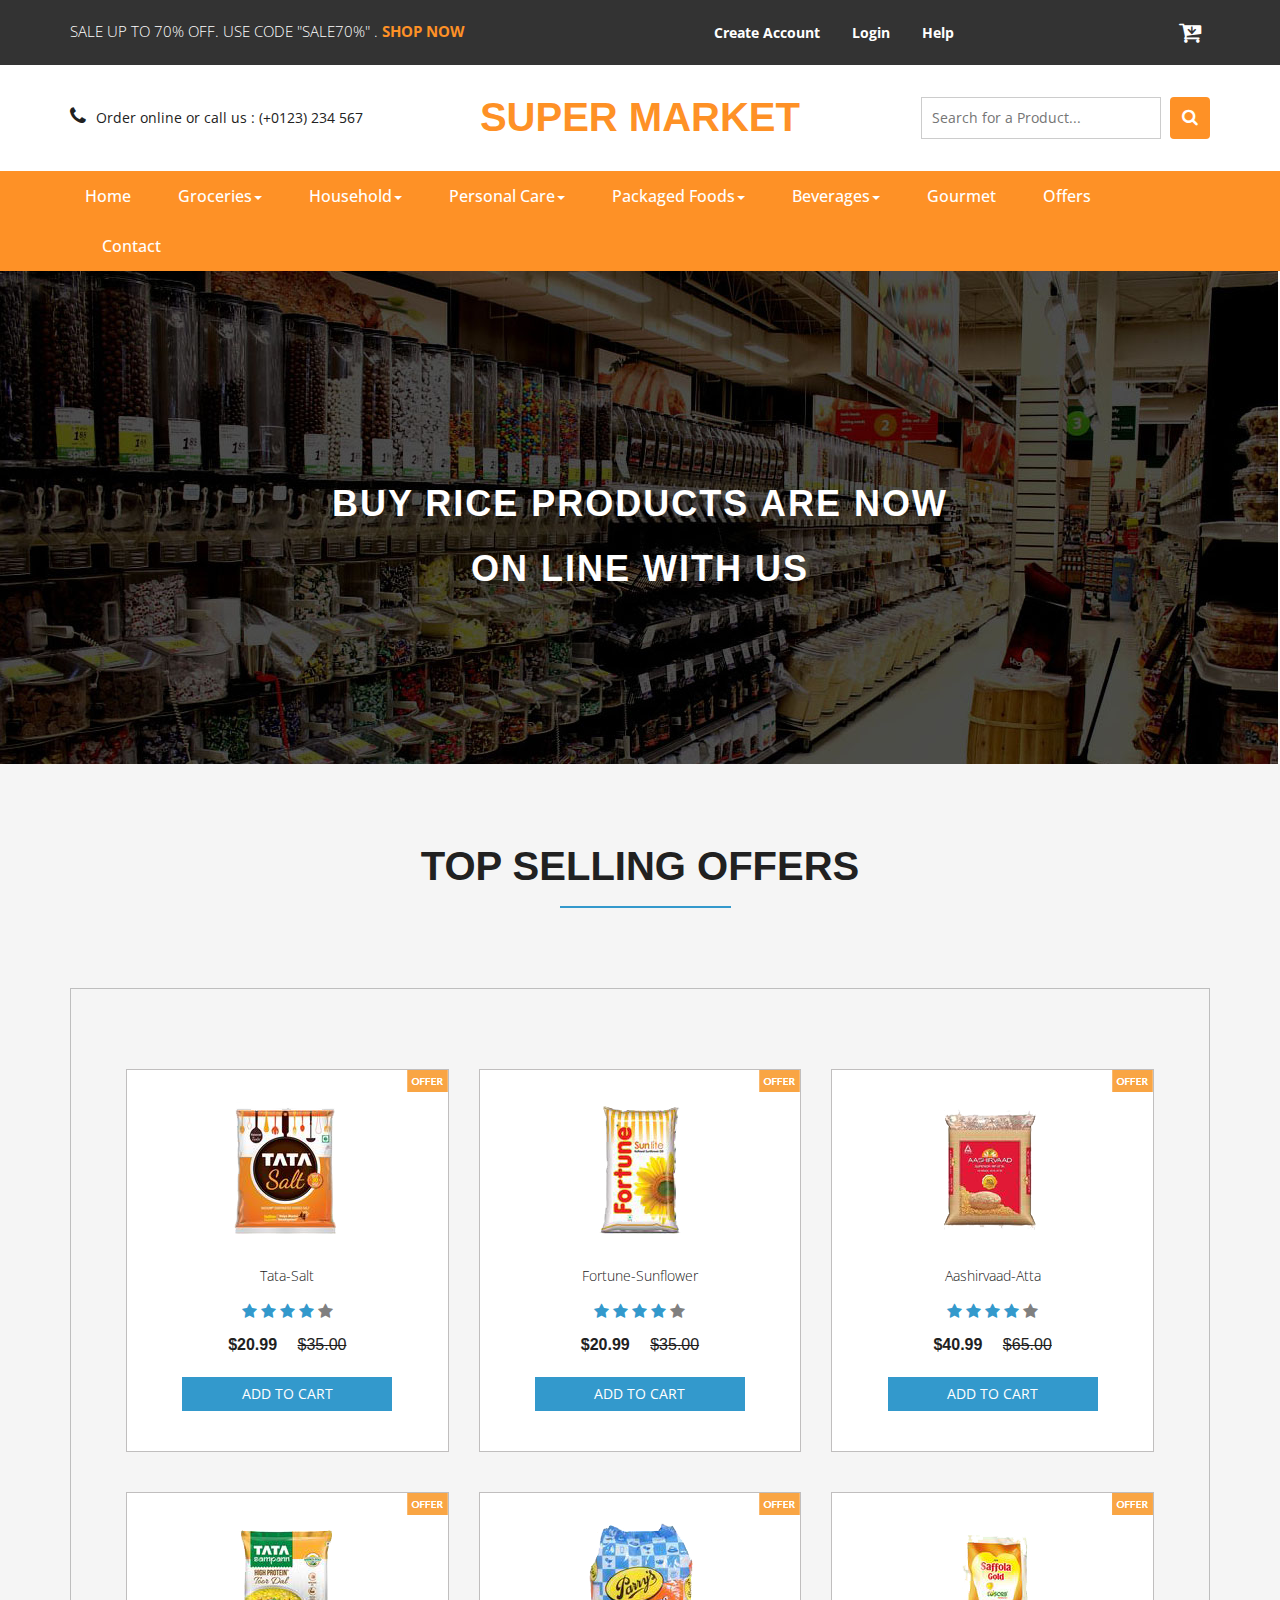
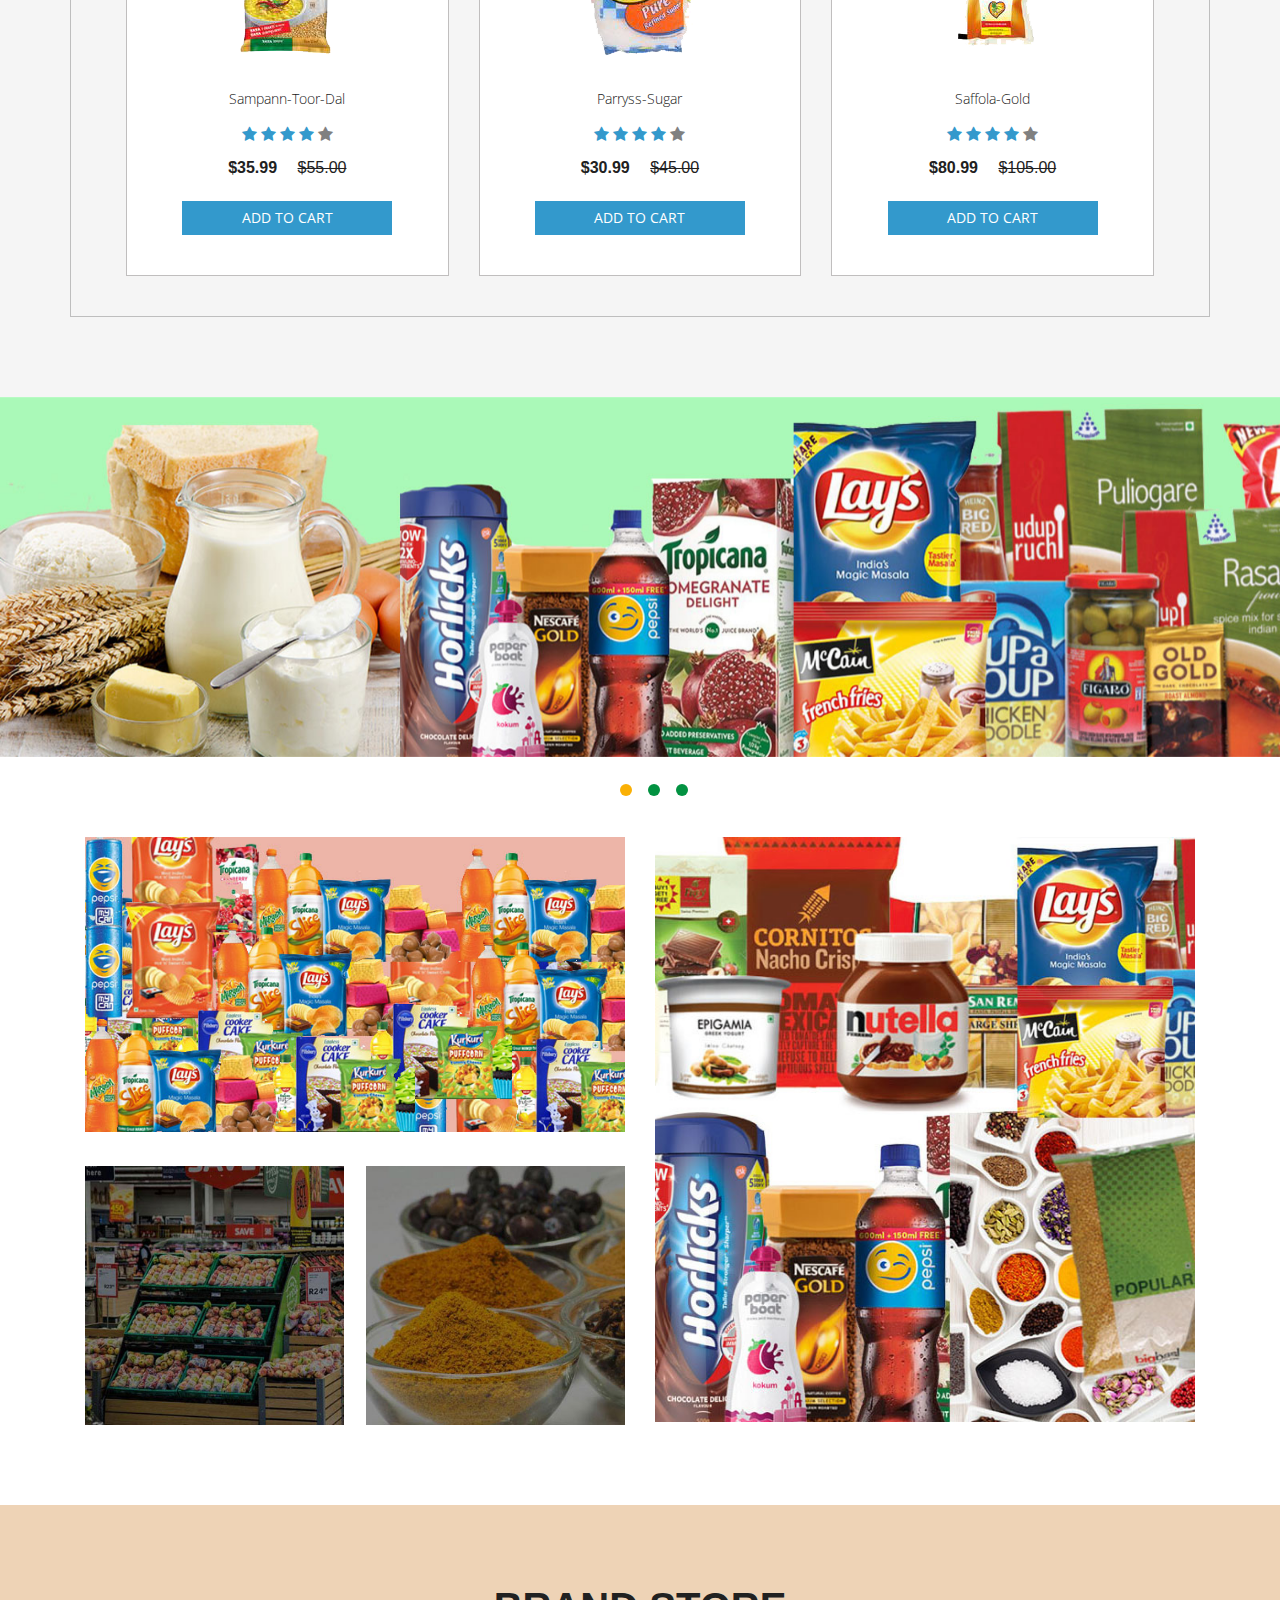
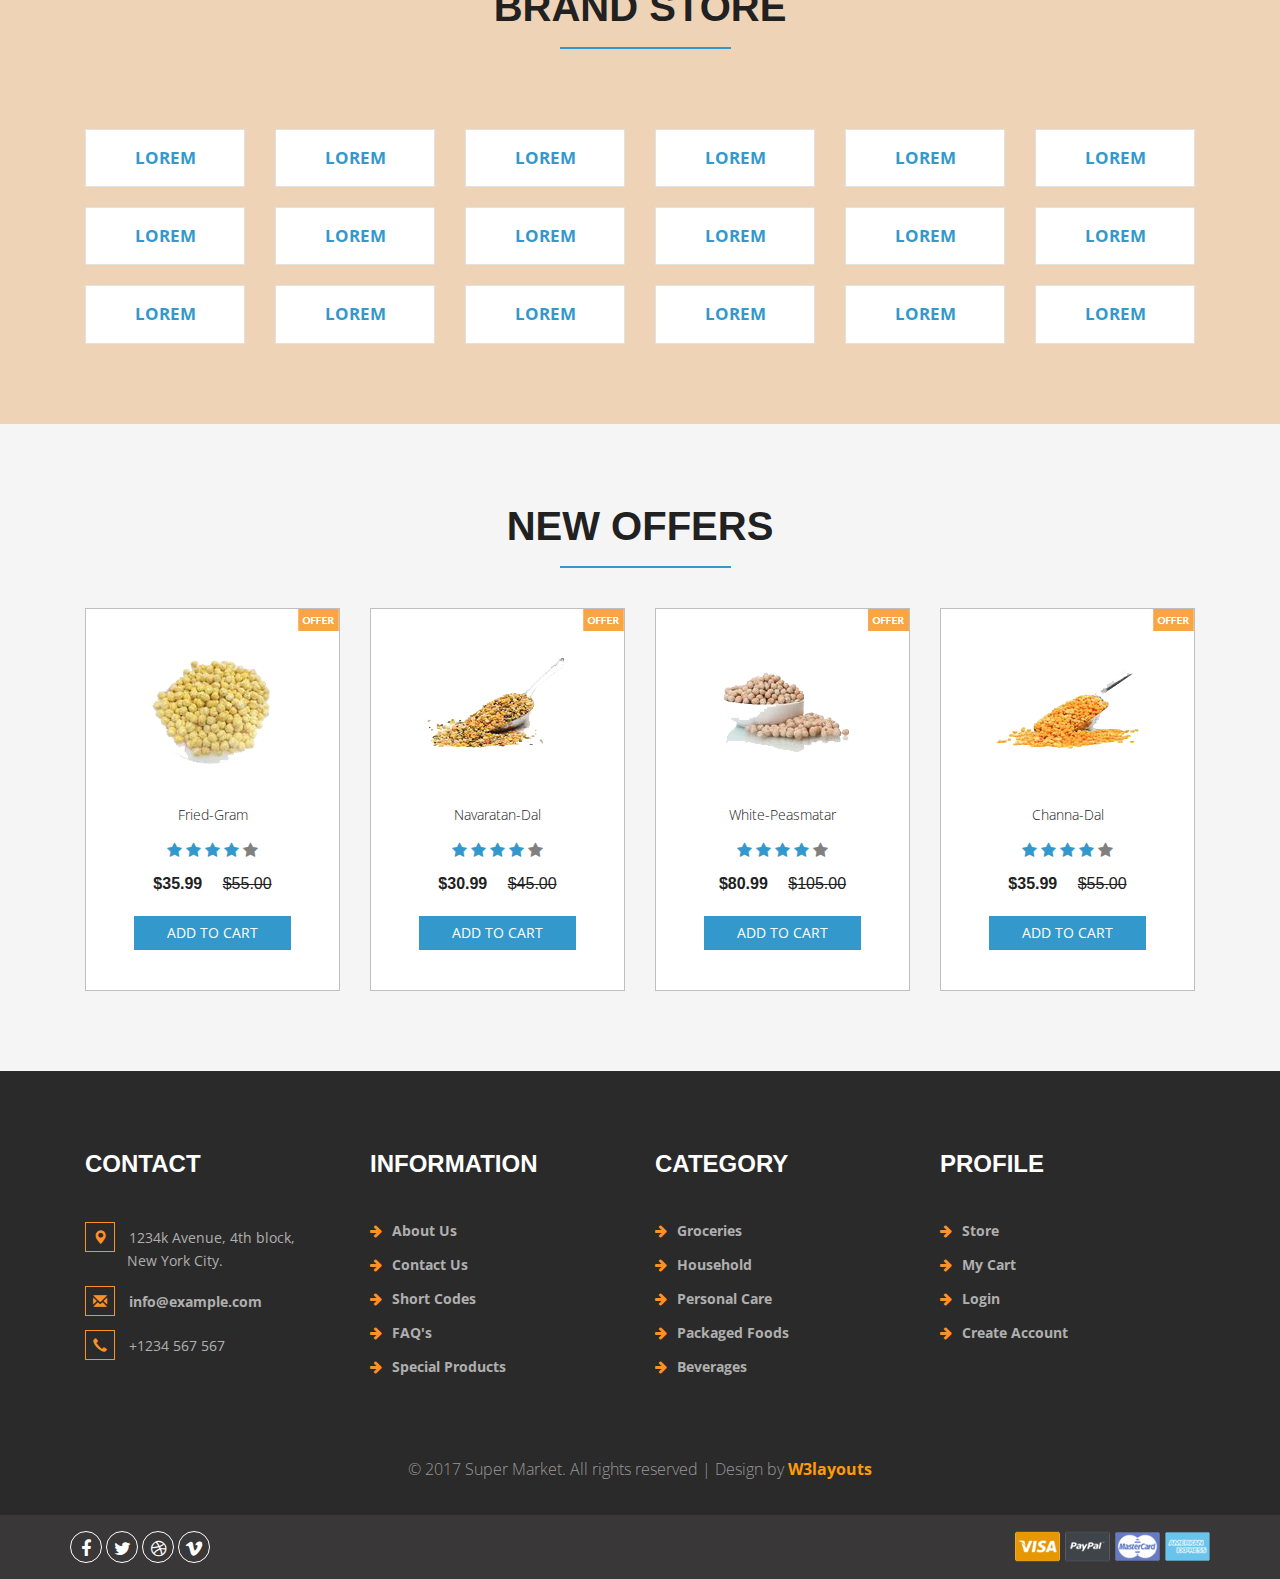
<file: static/index.html>
<!--
author: W3layouts
author URL: http://w3layouts.com
License: Creative Commons Attribution 3.0 Unported
License URL: http://creativecommons.org/licenses/by/3.0/
-->
<!DOCTYPE html>
<html>
<head>
<title>Super Market an Ecommerce Online Shopping Category Flat Bootstrap Responsive Website Template | Home :: w3layouts</title>
<!-- for-mobile-apps -->
<meta name="viewport" content="width=device-width, initial-scale=1">
<meta http-equiv="Content-Type" content="text/html; charset=utf-8" />
<meta name="keywords" content="Super Market Responsive web template, Bootstrap Web Templates, Flat Web Templates, Android Compatible web template, 
Smartphone Compatible web template, free webdesigns for Nokia, Samsung, LG, SonyEricsson, Motorola web design" />
<script type="application/x-javascript"> addEventListener("load", function() { setTimeout(hideURLbar, 0); }, false);
		function hideURLbar(){ window.scrollTo(0,1); } </script>
<!-- //for-mobile-apps -->
<link href="css/bootstrap.css" rel="stylesheet" type="text/css" media="all" />
<link href="css/style.css" rel="stylesheet" type="text/css" media="all" />
<!-- font-awesome icons -->
<link href="css/font-awesome.css" rel="stylesheet"> 
<!-- //font-awesome icons -->
<!-- js -->
<script src="js/jquery-1.11.1.min.js"></script>
<!-- //js -->
<link href='//fonts.googleapis.com/css?family=Raleway:400,100,100italic,200,200italic,300,400italic,500,500italic,600,600italic,700,700italic,800,800italic,900,900italic' rel='stylesheet' type='text/css'>
<link href='//fonts.googleapis.com/css?family=Open+Sans:400,300,300italic,400italic,600,600italic,700,700italic,800,800italic' rel='stylesheet' type='text/css'>
<!-- start-smoth-scrolling -->
<script type="text/javascript" src="js/move-top.js"></script>
<script type="text/javascript" src="js/easing.js"></script>
<script type="text/javascript">
	jQuery(document).ready(function($) {
		$(".scroll").click(function(event){		
			event.preventDefault();
			$('html,body').animate({scrollTop:$(this.hash).offset().top},1000);
		});
	});
</script>
<!-- start-smoth-scrolling -->
</head>
	
<body>
<!-- header -->
	<div class="agileits_header">
		<div class="container">
			<div class="w3l_offers">
				<p>SALE UP TO 70% OFF. USE CODE "SALE70%" . <a href="products.html">SHOP NOW</a></p>
			</div>
			<div class="agile-login">
				<ul>
					<li><a href="registered.html"> Create Account </a></li>
					<li><a href="login.html">Login</a></li>
					<li><a href="contact.html">Help</a></li>
					
				</ul>
			</div>
			<div class="product_list_header">  
					<form action="#" method="post" class="last"> 
						<input type="hidden" name="cmd" value="_cart">
						<input type="hidden" name="display" value="1">
						<button class="w3view-cart" type="submit" name="submit" value=""><i class="fa fa-cart-arrow-down" aria-hidden="true"></i></button>
					</form>  
			</div>
			<div class="clearfix"> </div>
		</div>
	</div>

	<div class="logo_products">
		<div class="container">
		<div class="w3ls_logo_products_left1">
				<ul class="phone_email">
					<li><i class="fa fa-phone" aria-hidden="true"></i>Order online or call us : (+0123) 234 567</li>
					
				</ul>
			</div>
			<div class="w3ls_logo_products_left">
				<h1><a href="index.html">super Market</a></h1>
			</div>
		<div class="w3l_search">
			<form action="#" method="post">
				<input type="search" name="Search" placeholder="Search for a Product..." required="">
				<button type="submit" class="btn btn-default search" aria-label="Left Align">
					<i class="fa fa-search" aria-hidden="true"> </i>
				</button>
				<div class="clearfix"></div>
			</form>
		</div>
			
			<div class="clearfix"> </div>
		</div>
	</div>
<!-- //header -->
<!-- navigation -->
	<div class="navigation-agileits">
		<div class="container">
			<nav class="navbar navbar-default">
							<!-- Brand and toggle get grouped for better mobile display -->
							<div class="navbar-header nav_2">
								<button type="button" class="navbar-toggle collapsed navbar-toggle1" data-toggle="collapse" data-target="#bs-megadropdown-tabs">
									<span class="sr-only">Toggle navigation</span>
									<span class="icon-bar"></span>
									<span class="icon-bar"></span>
									<span class="icon-bar"></span>
								</button>
							</div> 
							<div class="collapse navbar-collapse" id="bs-megadropdown-tabs">
								<ul class="nav navbar-nav">
									<li class="active"><a href="index.html" class="act">Home</a></li>	
									<!-- Mega Menu -->
									<li class="dropdown">
										<a href="#" class="dropdown-toggle" data-toggle="dropdown">Groceries<b class="caret"></b></a>
										<ul class="dropdown-menu multi-column columns-3">
											<div class="row">
												<div class="multi-gd-img">
													<ul class="multi-column-dropdown">
														<h6>All Groceries</h6>
														<li><a href="groceries.html">Dals & Pulses</a></li>
														<li><a href="groceries.html">Almonds</a></li>
														<li><a href="groceries.html">Cashews</a></li>
														<li><a href="groceries.html">Dry Fruit</a></li>
														<li><a href="groceries.html"> Mukhwas </a></li>
														<li><a href="groceries.html">Rice & Rice Products</a></li>
													</ul>
												</div>	
												
											</div>
										</ul>
									</li>
									<li class="dropdown">
										<a href="#" class="dropdown-toggle" data-toggle="dropdown">Household<b class="caret"></b></a>
										<ul class="dropdown-menu multi-column columns-3">
											<div class="row">
												<div class="multi-gd-img">
													<ul class="multi-column-dropdown">
														<h6>All Household</h6>
														<li><a href="household.html">Cookware</a></li>
														<li><a href="household.html">Dust Pans</a></li>
														<li><a href="household.html">Scrubbers</a></li>
														<li><a href="household.html">Dust Cloth</a></li>
														<li><a href="household.html"> Mops </a></li>
														<li><a href="household.html">Kitchenware</a></li>
													</ul>
												</div>
												
												
											</div>
										</ul>
									</li>
									<li class="dropdown">
										<a href="#" class="dropdown-toggle" data-toggle="dropdown">Personal Care<b class="caret"></b></a>
										<ul class="dropdown-menu multi-column columns-3">
											<div class="row">
												<div class="multi-gd-img">
													<ul class="multi-column-dropdown">
														<h6>Baby Care</h6>
														<li><a href="personalcare.html">Baby Soap</a></li>
														<li><a href="personalcare.html">Baby Care Accessories</a></li>
														<li><a href="personalcare.html">Baby Oil & Shampoos</a></li>
														<li><a href="personalcare.html">Baby Creams & Lotion</a></li>
														<li><a href="personalcare.html"> Baby Powder</a></li>
														<li><a href="personalcare.html">Diapers & Wipes</a></li>
													</ul>
												</div>
												
											</div>
										</ul>
									</li>
									<li class="dropdown">
										<a href="#" class="dropdown-toggle" data-toggle="dropdown">Packaged Foods<b class="caret"></b></a>
										<ul class="dropdown-menu multi-column columns-3">
											<div class="row">
												<div class="multi-gd-img">
													<ul class="multi-column-dropdown">
														<h6>All Accessories</h6>
														<li><a href="packagedfoods.html">Baby Food</a></li>
														<li><a href="packagedfoods.html">Dessert Items</a></li>
														<li><a href="packagedfoods.html">Biscuits</a></li>
														<li><a href="packagedfoods.html">Breakfast Cereals</a></li>
														<li><a href="packagedfoods.html"> Canned Food </a></li>
														<li><a href="packagedfoods.html">Chocolates & Sweets</a></li>
													</ul>
												</div>
												
											
											</div>
										</ul>
									</li>
									<li class="dropdown">
										<a href="#" class="dropdown-toggle" data-toggle="dropdown">Beverages<b class="caret"></b></a>
										<ul class="dropdown-menu multi-column columns-3">
											<div class="row">
												<div class="multi-gd-img">
													<ul class="multi-column-dropdown">
														<h6>Tea & Coeffe</h6>
														<li><a href="beverages.html">Green Tea</a></li>
														<li><a href="beverages.html">Ground Coffee</a></li>
														<li><a href="beverages.html">Herbal Tea</a></li>
														<li><a href="beverages.html">Instant Coffee</a></li>
														<li><a href="beverages.html"> Tea </a></li>
														<li><a href="beverages.html">Tea Bags</a></li>
													</ul>
												</div>
							
											</div>
										</ul>
									</li>
									<li><a href="gourmet.html">Gourmet</a></li>
									<li><a href="offers.html">Offers</a></li>
									<li><a href="contact.html">Contact</a></li>
								</ul>
							</div>
							</nav>
			</div>
		</div>
		
<!-- //navigation -->
	<!-- main-slider -->
		<ul id="demo1">
			<li>
				<img src="images/11.jpg" alt="" />
				<!--Slider Description example-->
				<div class="slide-desc">
					<h3>Buy Rice Products Are Now On Line With Us</h3>
				</div>
			</li>
			<li>
				<img src="images/22.jpg" alt="" />
				  <div class="slide-desc">
					<h3>Whole Spices Products Are Now On Line With Us</h3>
				</div>
			</li>
			
			<li>
				<img src="images/44.jpg" alt="" />
				<div class="slide-desc">
					<h3>Whole Spices Products Are Now On Line With Us</h3>
				</div>
			</li>
		</ul>
	<!-- //main-slider -->
	<!-- //top-header and slider -->
	<!-- top-brands -->
	<div class="top-brands">
		<div class="container">
		<h2>Top selling offers</h2>
			<div class="grid_3 grid_5">
				<div class="bs-example bs-example-tabs" role="tabpanel" data-example-id="togglable-tabs">
					
					<div id="myTabContent" class="tab-content">
						<div role="tabpanel" class="tab-pane fade in active" id="expeditions" aria-labelledby="expeditions-tab">
							
							<div class="agile_top_brands_grids">
								<div class="col-md-4 top_brand_left">
									<div class="hover14 column">
										<div class="agile_top_brand_left_grid">
											<div class="agile_top_brand_left_grid_pos">
												<img src="images/offer.png" alt=" " class="img-responsive" />
											</div>
											<div class="agile_top_brand_left_grid1">
												<figure>
													<div class="snipcart-item block" >
														<div class="snipcart-thumb">
															<a href="products.html"><img title=" " alt=" " src="images/1.png" /></a>		
															<p>Tata-salt</p>
															<div class="stars">
																<i class="fa fa-star blue-star" aria-hidden="true"></i>
																<i class="fa fa-star blue-star" aria-hidden="true"></i>
																<i class="fa fa-star blue-star" aria-hidden="true"></i>
																<i class="fa fa-star blue-star" aria-hidden="true"></i>
																<i class="fa fa-star gray-star" aria-hidden="true"></i>
															</div>
															<h4>$20.99 <span>$35.00</span></h4>
														</div>
														<div class="snipcart-details top_brand_home_details">
															<form action="#" method="post">
																<fieldset>
																	<input type="hidden" name="cmd" value="_cart" />
																	<input type="hidden" name="add" value="1" />
																	<input type="hidden" name="business" value=" " />
																	<input type="hidden" name="item_name" value="Fortune Sunflower Oil" />
																	<input type="hidden" name="amount" value="20.99" />
																	<input type="hidden" name="discount_amount" value="1.00" />
																	<input type="hidden" name="currency_code" value="USD" />
																	<input type="hidden" name="return" value=" " />
																	<input type="hidden" name="cancel_return" value=" " />
																	<input type="submit" name="submit" value="Add to cart" class="button" />
																</fieldset>
															</form>
														</div>
													</div>
												</figure>
											</div>
										</div>
									</div>
								</div>
								<div class="col-md-4 top_brand_left">
									<div class="hover14 column">
										<div class="agile_top_brand_left_grid">
											<div class="agile_top_brand_left_grid_pos">
												<img src="images/offer.png" alt=" " class="img-responsive" />
											</div>
											<div class="agile_top_brand_left_grid1">
												<figure>
													<div class="snipcart-item block" >
														<div class="snipcart-thumb">
															<a href="products.html"><img title=" " alt=" " src="images/2.png" /></a>		
															<p>Fortune-sunflower</p>
															<div class="stars">
																<i class="fa fa-star blue-star" aria-hidden="true"></i>
																<i class="fa fa-star blue-star" aria-hidden="true"></i>
																<i class="fa fa-star blue-star" aria-hidden="true"></i>
																<i class="fa fa-star blue-star" aria-hidden="true"></i>
																<i class="fa fa-star gray-star" aria-hidden="true"></i>
															</div>
															<h4>$20.99 <span>$35.00</span></h4>
														</div>
														<div class="snipcart-details top_brand_home_details">
															<form action="#" method="post">
																<fieldset>
																	<input type="hidden" name="cmd" value="_cart" />
																	<input type="hidden" name="add" value="1" />
																	<input type="hidden" name="business" value=" " />
																	<input type="hidden" name="item_name" value="basmati rise" />
																	<input type="hidden" name="amount" value="20.99" />
																	<input type="hidden" name="discount_amount" value="1.00" />
																	<input type="hidden" name="currency_code" value="USD" />
																	<input type="hidden" name="return" value=" " />
																	<input type="hidden" name="cancel_return" value=" " />
																	<input type="submit" name="submit" value="Add to cart" class="button" />
																</fieldset>
															</form>
														</div>
													</div>
												</figure>
											</div>
										</div>
									</div>
								</div>
								<div class="col-md-4 top_brand_left">
									<div class="hover14 column">
										<div class="agile_top_brand_left_grid">
											<div class="agile_top_brand_left_grid_pos">
												<img src="images/offer.png" alt=" " class="img-responsive" />
											</div>
											<div class="agile_top_brand_left_grid1">
												<figure>
													<div class="snipcart-item block">
														<div class="snipcart-thumb">
															<a href="products.html"><img src="images/3.png" alt=" " class="img-responsive" /></a>
															<p>Aashirvaad-atta</p>
															<div class="stars">
																<i class="fa fa-star blue-star" aria-hidden="true"></i>
																<i class="fa fa-star blue-star" aria-hidden="true"></i>
																<i class="fa fa-star blue-star" aria-hidden="true"></i>
																<i class="fa fa-star blue-star" aria-hidden="true"></i>
																<i class="fa fa-star gray-star" aria-hidden="true"></i>
															</div>
															<h4>$40.99 <span>$65.00</span></h4>
														</div>
														<div class="snipcart-details top_brand_home_details">
															<form action="#" method="post">
																<fieldset>
																	<input type="hidden" name="cmd" value="_cart" />
																	<input type="hidden" name="add" value="1" />
																	<input type="hidden" name="business" value=" " />
																	<input type="hidden" name="item_name" value="Pepsi soft drink" />
																	<input type="hidden" name="amount" value="40.00" />
																	<input type="hidden" name="discount_amount" value="1.00" />
																	<input type="hidden" name="currency_code" value="USD" />
																	<input type="hidden" name="return" value=" " />
																	<input type="hidden" name="cancel_return" value=" " />
																	<input type="submit" name="submit" value="Add to cart" class="button" />
																</fieldset>
															</form>
														</div>
													</div>
												</figure>
											</div>
										</div>
									</div>
								</div>
								<div class="clearfix"> </div>
							</div>
							<div class="agile_top_brands_grids">
								<div class="col-md-4 top_brand_left">
									<div class="hover14 column">
										<div class="agile_top_brand_left_grid">
											<div class="agile_top_brand_left_grid_pos">
												<img src="images/offer.png" alt=" " class="img-responsive" />
											</div>
											<div class="agile_top_brand_left_grid1">
												<figure>
													<div class="snipcart-item block" >
														<div class="snipcart-thumb">
															<a href="products.html"><img title=" " alt=" " src="images/4.png" /></a>		
															<p>Sampann-toor-dal</p>
															<div class="stars">
																<i class="fa fa-star blue-star" aria-hidden="true"></i>
																<i class="fa fa-star blue-star" aria-hidden="true"></i>
																<i class="fa fa-star blue-star" aria-hidden="true"></i>
																<i class="fa fa-star blue-star" aria-hidden="true"></i>
																<i class="fa fa-star gray-star" aria-hidden="true"></i>
															</div>
															<h4>$35.99 <span>$55.00</span></h4>
														</div>
														<div class="snipcart-details top_brand_home_details">
															<form action="#" method="post">
																<fieldset>
																	<input type="hidden" name="cmd" value="_cart" />
																	<input type="hidden" name="add" value="1" />
																	<input type="hidden" name="business" value=" " />
																	<input type="hidden" name="item_name" value="Fortune Sunflower Oil" />
																	<input type="hidden" name="amount" value="35.99" />
																	<input type="hidden" name="discount_amount" value="1.00" />
																	<input type="hidden" name="currency_code" value="USD" />
																	<input type="hidden" name="return" value=" " />
																	<input type="hidden" name="cancel_return" value=" " />
																	<input type="submit" name="submit" value="Add to cart" class="button" />
																</fieldset>
															</form>
														</div>
													</div>
												</figure>
											</div>
										</div>
									</div>
								</div>
								<div class="col-md-4 top_brand_left">
									<div class="hover14 column">
										<div class="agile_top_brand_left_grid">
											<div class="agile_top_brand_left_grid_pos">
												<img src="images/offer.png" alt=" " class="img-responsive" />
											</div>
											<div class="agile_top_brand_left_grid1">
												<figure>
													<div class="snipcart-item block" >
														<div class="snipcart-thumb">
															<a href="products.html"><img title=" " alt=" " src="images/5.png" /></a>		
															<p>Parryss-sugar</p>
															<div class="stars">
																<i class="fa fa-star blue-star" aria-hidden="true"></i>
																<i class="fa fa-star blue-star" aria-hidden="true"></i>
																<i class="fa fa-star blue-star" aria-hidden="true"></i>
																<i class="fa fa-star blue-star" aria-hidden="true"></i>
																<i class="fa fa-star gray-star" aria-hidden="true"></i>
															</div>
															<h4>$30.99 <span>$45.00</span></h4>
														</div>
														<div class="snipcart-details top_brand_home_details">
															<form action="#" method="post">
																<fieldset>
																	<input type="hidden" name="cmd" value="_cart" />
																	<input type="hidden" name="add" value="1" />
																	<input type="hidden" name="business" value=" " />
																	<input type="hidden" name="item_name" value="basmati rise" />
																	<input type="hidden" name="amount" value="30.99" />
																	<input type="hidden" name="discount_amount" value="1.00" />
																	<input type="hidden" name="currency_code" value="USD" />
																	<input type="hidden" name="return" value=" " />
																	<input type="hidden" name="cancel_return" value=" " />
																	<input type="submit" name="submit" value="Add to cart" class="button" />
																</fieldset>
															</form>
														</div>
													</div>
												</figure>
											</div>
										</div>
									</div>
								</div>
								<div class="col-md-4 top_brand_left">
									<div class="hover14 column">
										<div class="agile_top_brand_left_grid">
											<div class="agile_top_brand_left_grid_pos">
												<img src="images/offer.png" alt=" " class="img-responsive" />
											</div>
											<div class="agile_top_brand_left_grid_pos">
												<img src="images/offer.png" alt=" " class="img-responsive" />
											</div>
											<div class="agile_top_brand_left_grid1">
												<figure>
													<div class="snipcart-item block">
														<div class="snipcart-thumb">
															<a href="products.html"><img src="images/6.png" alt=" " class="img-responsive" /></a>
															<p>Saffola-gold</p>
															<div class="stars">
																<i class="fa fa-star blue-star" aria-hidden="true"></i>
																<i class="fa fa-star blue-star" aria-hidden="true"></i>
																<i class="fa fa-star blue-star" aria-hidden="true"></i>
																<i class="fa fa-star blue-star" aria-hidden="true"></i>
																<i class="fa fa-star gray-star" aria-hidden="true"></i>
															</div>
															<h4>$80.99 <span>$105.00</span></h4>
														</div>
														<div class="snipcart-details top_brand_home_details">
															<form action="#" method="post">
																<fieldset>
																	<input type="hidden" name="cmd" value="_cart" />
																	<input type="hidden" name="add" value="1" />
																	<input type="hidden" name="business" value=" " />
																	<input type="hidden" name="item_name" value="Pepsi soft drink" />
																	<input type="hidden" name="amount" value="80.00" />
																	<input type="hidden" name="discount_amount" value="1.00" />
																	<input type="hidden" name="currency_code" value="USD" />
																	<input type="hidden" name="return" value=" " />
																	<input type="hidden" name="cancel_return" value=" " />
																	<input type="submit" name="submit" value="Add to cart" class="button" />
																</fieldset>
															</form>
														</div>
													</div>
												</figure>
											</div>
										</div>
									</div>
								</div>
								<div class="clearfix"> </div>
							</div>
						</div>
						
					</div>
				</div>
			</div>
		</div>
	</div>
<!-- //top-brands -->
 <!-- Carousel
    ================================================== -->
    <div id="myCarousel" class="carousel slide" data-ride="carousel">
      <!-- Indicators -->
      <ol class="carousel-indicators">
        <li data-target="#myCarousel" data-slide-to="0" class="active"></li>
        <li data-target="#myCarousel" data-slide-to="1"></li>
        <li data-target="#myCarousel" data-slide-to="2"></li>
      </ol>
      <div class="carousel-inner" role="listbox">
        <div class="item active">
         <a href="beverages.html"> <img class="first-slide" src="images/b1.jpg" alt="First slide"></a>
       
        </div>
        <div class="item">
         <a href="personalcare.html"> <img class="second-slide " src="images/b3.jpg" alt="Second slide"></a>
         
        </div>
        <div class="item">
          <a href="household.html"><img class="third-slide " src="images/b1.jpg" alt="Third slide"></a>
          
        </div>
      </div>
    
    </div><!-- /.carousel -->	
<!--banner-bottom-->
				<div class="ban-bottom-w3l">
					<div class="container">
					<div class="col-md-6 ban-bottom3">
							<div class="ban-top">
								<img src="images/p2.jpg" class="img-responsive" alt=""/>
								
							</div>
							<div class="ban-img">
								<div class=" ban-bottom1">
									<div class="ban-top">
										<img src="images/p3.jpg" class="img-responsive" alt=""/>
										
									</div>
								</div>
								<div class="ban-bottom2">
									<div class="ban-top">
										<img src="images/p4.jpg" class="img-responsive" alt=""/>
										
									</div>
								</div>
								<div class="clearfix"></div>
							</div>
						</div>
						<div class="col-md-6 ban-bottom">
							<div class="ban-top">
								<img src="images/111.jpg" class="img-responsive" alt=""/>
								
								
							</div>
						</div>
						
						<div class="clearfix"></div>
					</div>
				</div>
<!--banner-bottom-->
<!--brands-->
	<div class="brands">
		<div class="container">
		<h3>Brand Store</h3>
			<div class="brands-agile">
				<div class="col-md-2 w3layouts-brand">
					<div class="brands-w3l">
						<p><a href="#">Lorem</a></p>
					</div>
				</div>
				<div class="col-md-2 w3layouts-brand">
					<div class="brands-w3l">
						<p><a href="#">Lorem</a></p>
					</div>
				</div>
				<div class="col-md-2 w3layouts-brand">
					<div class="brands-w3l">
						<p><a href="#">Lorem</a></p>
					</div>
				</div>
				
				<div class="col-md-2 w3layouts-brand">
					<div class="brands-w3l">
						<p><a href="#">Lorem</a></p>
					</div>
				</div>
				<div class="col-md-2 w3layouts-brand">
					<div class="brands-w3l">
						<p><a href="#">Lorem</a></p>
					</div>
				</div>
				<div class="col-md-2 w3layouts-brand">
					<div class="brands-w3l">
						<p><a href="#">Lorem</a></p>
					</div>
				</div>
				<div class="clearfix"></div>
			</div>
			<div class="brands-agile-1">
				<div class="col-md-2 w3layouts-brand">
					<div class="brands-w3l">
						<p><a href="#">Lorem</a></p>
					</div>
				</div>
				<div class="col-md-2 w3layouts-brand">
					<div class="brands-w3l">
						<p><a href="#">Lorem</a></p>
					</div>
				</div>
				<div class="col-md-2 w3layouts-brand">
					<div class="brands-w3l">
						<p><a href="#">Lorem</a></p>
					</div>
				</div>
				
				<div class="col-md-2 w3layouts-brand">
					<div class="brands-w3l">
						<p><a href="#">Lorem</a></p>
					</div>
				</div>
				<div class="col-md-2 w3layouts-brand">
					<div class="brands-w3l">
						<p><a href="#">Lorem</a></p>
					</div>
				</div>
				<div class="col-md-2 w3layouts-brand">
					<div class="brands-w3l">
						<p><a href="#">Lorem</a></p>
					</div>
				</div>
				<div class="clearfix"></div>
			</div>
			<div class="brands-agile-2">
				<div class="col-md-2 w3layouts-brand">
					<div class="brands-w3l">
						<p><a href="#">Lorem</a></p>
					</div>
				</div>
				<div class="col-md-2 w3layouts-brand">
					<div class="brands-w3l">
						<p><a href="#">Lorem</a></p>
					</div>
				</div>
				<div class="col-md-2 w3layouts-brand">
					<div class="brands-w3l">
						<p><a href="#">Lorem</a></p>
					</div>
				</div>
				
				<div class="col-md-2 w3layouts-brand">
					<div class="brands-w3l">
						<p><a href="#">Lorem</a></p>
					</div>
				</div>
				<div class="col-md-2 w3layouts-brand">
					<div class="brands-w3l">
						<p><a href="#">Lorem</a></p>
					</div>
				</div>
				<div class="col-md-2 w3layouts-brand">
					<div class="brands-w3l">
						<p><a href="#">Lorem</a></p>
					</div>
				</div>
				<div class="clearfix"></div>
			</div>
		</div>
	</div>	
<!--//brands-->
<!-- new -->
	<div class="newproducts-w3agile">
		<div class="container">
			<h3>New offers</h3>
				<div class="agile_top_brands_grids">
					<div class="col-md-3 top_brand_left-1">
						<div class="hover14 column">
							<div class="agile_top_brand_left_grid">
								<div class="agile_top_brand_left_grid_pos">
									<img src="images/offer.png" alt=" " class="img-responsive">
								</div>
								<div class="agile_top_brand_left_grid1">
									<figure>
										<div class="snipcart-item block">
											<div class="snipcart-thumb">
												<a href="products.html"><img title=" " alt=" " src="images/14.png"></a>		
												<p>Fried-gram</p>
												<div class="stars">
													<i class="fa fa-star blue-star" aria-hidden="true"></i>
													<i class="fa fa-star blue-star" aria-hidden="true"></i>
													<i class="fa fa-star blue-star" aria-hidden="true"></i>
													<i class="fa fa-star blue-star" aria-hidden="true"></i>
													<i class="fa fa-star gray-star" aria-hidden="true"></i>
												</div>
													<h4>$35.99 <span>$55.00</span></h4>
											</div>
											<div class="snipcart-details top_brand_home_details">
												<form action="#" method="post">
													<fieldset>
														<input type="hidden" name="cmd" value="_cart">
														<input type="hidden" name="add" value="1">
														<input type="hidden" name="business" value=" ">
														<input type="hidden" name="item_name" value="Fortune Sunflower Oil">
														<input type="hidden" name="amount" value="35.99">
														<input type="hidden" name="discount_amount" value="1.00">
														<input type="hidden" name="currency_code" value="USD">
														<input type="hidden" name="return" value=" ">
														<input type="hidden" name="cancel_return" value=" ">
														<input type="submit" name="submit" value="Add to cart" class="button">
													</fieldset>
												</form>
											</div>
										</div>
									</figure>
								</div>
							</div>
						</div>
					</div>
					<div class="col-md-3 top_brand_left-1">
						<div class="hover14 column">
							<div class="agile_top_brand_left_grid">
								<div class="agile_top_brand_left_grid_pos">
									<img src="images/offer.png" alt=" " class="img-responsive">
								</div>
								<div class="agile_top_brand_left_grid1">
									<figure>
										<div class="snipcart-item block">
											<div class="snipcart-thumb">
												<a href="products.html"><img title=" " alt=" " src="images/15.png"></a>		
												<p>Navaratan-dal</p>
												<div class="stars">
													<i class="fa fa-star blue-star" aria-hidden="true"></i>
													<i class="fa fa-star blue-star" aria-hidden="true"></i>
													<i class="fa fa-star blue-star" aria-hidden="true"></i>
													<i class="fa fa-star blue-star" aria-hidden="true"></i>
													<i class="fa fa-star gray-star" aria-hidden="true"></i>
												</div>
													<h4>$30.99 <span>$45.00</span></h4>
											</div>
											<div class="snipcart-details top_brand_home_details">
												<form action="#" method="post">
													<fieldset>
														<input type="hidden" name="cmd" value="_cart">
															<input type="hidden" name="add" value="1">
															<input type="hidden" name="business" value=" ">
															<input type="hidden" name="item_name" value="basmati rise">
															<input type="hidden" name="amount" value="30.99">
															<input type="hidden" name="discount_amount" value="1.00">
															<input type="hidden" name="currency_code" value="USD">
															<input type="hidden" name="return" value=" ">
															<input type="hidden" name="cancel_return" value=" ">
															<input type="submit" name="submit" value="Add to cart" class="button">
													</fieldset>
												</form>
											</div>
										</div>
									</figure>
								</div>
							</div>
						</div>
					</div>
					<div class="col-md-3 top_brand_left-1">
						<div class="hover14 column">
							<div class="agile_top_brand_left_grid">
								<div class="agile_top_brand_left_grid_pos">
									<img src="images/offer.png" alt=" " class="img-responsive">
								</div>
								<div class="agile_top_brand_left_grid_pos">
									<img src="images/offer.png" alt=" " class="img-responsive">
								</div>
								<div class="agile_top_brand_left_grid1">
									<figure>
										<div class="snipcart-item block">
											<div class="snipcart-thumb">
												<a href="products.html"><img src="images/16.png" alt=" " class="img-responsive"></a>
												<p>White-peasmatar</p>
												<div class="stars">
													<i class="fa fa-star blue-star" aria-hidden="true"></i>
													<i class="fa fa-star blue-star" aria-hidden="true"></i>
													<i class="fa fa-star blue-star" aria-hidden="true"></i>
													<i class="fa fa-star blue-star" aria-hidden="true"></i>
													<i class="fa fa-star gray-star" aria-hidden="true"></i>
												</div>
													<h4>$80.99 <span>$105.00</span></h4>
											</div>
											<div class="snipcart-details top_brand_home_details">
												<form action="#" method="post">
													<fieldset>
														<input type="hidden" name="cmd" value="_cart">
														<input type="hidden" name="add" value="1">
														<input type="hidden" name="business" value=" ">
														<input type="hidden" name="item_name" value="Pepsi soft drink">
														<input type="hidden" name="amount" value="80.00">
														<input type="hidden" name="discount_amount" value="1.00">
														<input type="hidden" name="currency_code" value="USD">
														<input type="hidden" name="return" value=" ">
														<input type="hidden" name="cancel_return" value=" ">
														<input type="submit" name="submit" value="Add to cart" class="button">
													</fieldset>
												</form>
											</div>
										</div>
									</figure>
								</div>
							</div>
						</div>
					</div>
					<div class="col-md-3 top_brand_left-1">
						<div class="hover14 column">
							<div class="agile_top_brand_left_grid">
								<div class="agile_top_brand_left_grid_pos">
									<img src="images/offer.png" alt=" " class="img-responsive">
								</div>
								<div class="agile_top_brand_left_grid1">
									<figure>
										<div class="snipcart-item block">
											<div class="snipcart-thumb">
												<a href="products.html"><img title=" " alt=" " src="images/17.png"></a>		
												<p>Channa-dal</p>
												<div class="stars">
													<i class="fa fa-star blue-star" aria-hidden="true"></i>
													<i class="fa fa-star blue-star" aria-hidden="true"></i>
													<i class="fa fa-star blue-star" aria-hidden="true"></i>
													<i class="fa fa-star blue-star" aria-hidden="true"></i>
													<i class="fa fa-star gray-star" aria-hidden="true"></i>
												</div>
													<h4>$35.99 <span>$55.00</span></h4>
											</div>
											<div class="snipcart-details top_brand_home_details">
												<form action="#" method="post">
													<fieldset>
														<input type="hidden" name="cmd" value="_cart">
														<input type="hidden" name="add" value="1">
														<input type="hidden" name="business" value=" ">
														<input type="hidden" name="item_name" value="Fortune Sunflower Oil">
														<input type="hidden" name="amount" value="35.99">
														<input type="hidden" name="discount_amount" value="1.00">
														<input type="hidden" name="currency_code" value="USD">
														<input type="hidden" name="return" value=" ">
														<input type="hidden" name="cancel_return" value=" ">
														<input type="submit" name="submit" value="Add to cart" class="button">
													</fieldset>
												</form>
											</div>
										</div>
									</figure>
								</div>
							</div>
						</div>
					</div>
						<div class="clearfix"> </div>
				</div>
		</div>
	</div>
<!-- //new -->
<!-- //footer -->
<div class="footer">
		<div class="container">
			<div class="w3_footer_grids">
				<div class="col-md-3 w3_footer_grid">
					<h3>Contact</h3>
					
					<ul class="address">
						<li><i class="glyphicon glyphicon-map-marker" aria-hidden="true"></i>1234k Avenue, 4th block, <span>New York City.</span></li>
						<li><i class="glyphicon glyphicon-envelope" aria-hidden="true"></i><a href="mailto:info@example.com">info@example.com</a></li>
						<li><i class="glyphicon glyphicon-earphone" aria-hidden="true"></i>+1234 567 567</li>
					</ul>
				</div>
				<div class="col-md-3 w3_footer_grid">
					<h3>Information</h3>
					<ul class="info"> 
						<li><i class="fa fa-arrow-right" aria-hidden="true"></i><a href="about.html">About Us</a></li>
						<li><i class="fa fa-arrow-right" aria-hidden="true"></i><a href="contact.html">Contact Us</a></li>
						<li><i class="fa fa-arrow-right" aria-hidden="true"></i><a href="short-codes.html">Short Codes</a></li>
						<li><i class="fa fa-arrow-right" aria-hidden="true"></i><a href="faq.html">FAQ's</a></li>
						<li><i class="fa fa-arrow-right" aria-hidden="true"></i><a href="products.html">Special Products</a></li>
					</ul>
				</div>
				<div class="col-md-3 w3_footer_grid">
					<h3>Category</h3>
					<ul class="info"> 
						<li><i class="fa fa-arrow-right" aria-hidden="true"></i><a href="groceries.html">Groceries</a></li>
						<li><i class="fa fa-arrow-right" aria-hidden="true"></i><a href="household.html">Household</a></li>
						<li><i class="fa fa-arrow-right" aria-hidden="true"></i><a href="personalcare.html">Personal Care</a></li>
						<li><i class="fa fa-arrow-right" aria-hidden="true"></i><a href="packagedfoods.html">Packaged Foods</a></li>
						<li><i class="fa fa-arrow-right" aria-hidden="true"></i><a href="beverages.html">Beverages</a></li>
					</ul>
				</div>
				<div class="col-md-3 w3_footer_grid">
					<h3>Profile</h3>
					<ul class="info"> 
						<li><i class="fa fa-arrow-right" aria-hidden="true"></i><a href="products.html">Store</a></li>
						<li><i class="fa fa-arrow-right" aria-hidden="true"></i><a href="checkout.html">My Cart</a></li>
						<li><i class="fa fa-arrow-right" aria-hidden="true"></i><a href="login.html">Login</a></li>
						<li><i class="fa fa-arrow-right" aria-hidden="true"></i><a href="registered.html">Create Account</a></li>
					</ul>
				</div>
				<div class="clearfix"> </div>
			</div>
		</div>
		
		<div class="footer-copy">
			
			<div class="container">
				<p>© 2017 Super Market. All rights reserved | Design by <a href="http://w3layouts.com/">W3layouts</a></p>
			</div>
		</div>
		
	</div>	
	<div class="footer-botm">
			<div class="container">
				<div class="w3layouts-foot">
					<ul>
						<li><a href="#" class="w3_agile_facebook"><i class="fa fa-facebook" aria-hidden="true"></i></a></li>
						<li><a href="#" class="agile_twitter"><i class="fa fa-twitter" aria-hidden="true"></i></a></li>
						<li><a href="#" class="w3_agile_dribble"><i class="fa fa-dribbble" aria-hidden="true"></i></a></li>
						<li><a href="#" class="w3_agile_vimeo"><i class="fa fa-vimeo" aria-hidden="true"></i></a></li>
					</ul>
				</div>
				<div class="payment-w3ls">	
					<img src="images/card.png" alt=" " class="img-responsive">
				</div>
				<div class="clearfix"> </div>
			</div>
		</div>
<!-- //footer -->	
<!-- Bootstrap Core JavaScript -->
<script src="js/bootstrap.min.js"></script>

<!-- top-header and slider -->
<!-- here stars scrolling icon -->
	<script type="text/javascript">
		$(document).ready(function() {
			/*
				var defaults = {
				containerID: 'toTop', // fading element id
				containerHoverID: 'toTopHover', // fading element hover id
				scrollSpeed: 1200,
				easingType: 'linear' 
				};
			*/
								
			$().UItoTop({ easingType: 'easeOutQuart' });
								
			});
	</script>
<!-- //here ends scrolling icon -->
<script src="js/minicart.min.js"></script>
<script>
	// Mini Cart
	paypal.minicart.render({
		action: '#'
	});

	if (~window.location.search.indexOf('reset=true')) {
		paypal.minicart.reset();
	}
</script>
<!-- main slider-banner -->
<script src="js/skdslider.min.js"></script>
<link href="css/skdslider.css" rel="stylesheet">
<script type="text/javascript">
		jQuery(document).ready(function(){
			jQuery('#demo1').skdslider({'delay':5000, 'animationSpeed': 2000,'showNextPrev':true,'showPlayButton':true,'autoSlide':true,'animationType':'fading'});
						
			jQuery('#responsive').change(function(){
			  $('#responsive_wrapper').width(jQuery(this).val());
			});
			
		});
</script>	
<!-- //main slider-banner --> 
</body>
</html>
</file>
<file: static/css/style.css>
body {
  font-family: "Roboto", sans-serif;
  background-color: #fff; }

p {
  color: #b3b3b3;
  font-weight: 300; }
h1,h2,h3,h4,h5,h6,a{
  /*font-family: 'Raleway', sans-serif;*/
  margin:0;
  font-weight:700;
}
h1, h2, h3, h4, h5, h6,
.h1, .h2, .h3, .h4, .h5, .h6 {
  font-family: "Roboto", sans-serif; }
.full {
  color: #efefef;
  background: #efefef;}
a {
  -webkit-transition: .3s all ease;
  -o-transition: .3s all ease;
  transition: .3s all ease; }
  a:hover {
    text-decoration: none !important; }

.content {
  padding: 7rem 0; }

}
.img-wrapper {
  position: relative;
  padding-bottom: 100%;
  overflow: hidden;
  width: 100%;
}
.img-wrapper img {
  position: absolute;
  top:0;
  left:0;
  width:100%;
  height:100%;
}
h2 {
  font-size: 20px; }

.half, .half .container > .row {
  height: 100vh;
  min-height: 700px; }

.half .contents {
  background: #f6f7fc; }

.half .bg {
  width: 25%; }
  @media (max-width: 767.98px) {
    .half .bg {
      width: 100%;
      height: 200px; } }

.half .contents {
  width: 75%; }
  @media (max-width: 767.98px) {
    .half .contents {
      width: 100%; } }

.half .contents .form-control, .half .bg .form-control {
  border: none;
  border-radius: 4px;
  height: 54px;
  background: #efefef; }
  .half .contents .form-control:active, .half .contents .form-control:focus, .half .bg .form-control:active, .half .bg .form-control:focus {
    outline: none;
    -webkit-box-shadow: none;
    box-shadow: none; }

.half .bg {
  background-size: cover;
  background-position: center; }

.half a {
  color: #888;
  text-decoration: underline; }

.half .btn {
  padding-left: 30px;
  padding-right: 30px; }

.half .forgot-pass {
  position: relative;
  top: 2px;
  font-size: 14px; }

.form-block {
  background: #fff;
  padding: 40px;
  max-width: 500px;
  -webkit-box-shadow: 0 15px 30px 0 rgba(0, 0, 0, 0.2);
  box-shadow: 0 15px 30px 0 rgba(0, 0, 0, 0.2); }
  @media (max-width: 767.98px) {
    .form-block {
      padding: 25px; } }
.form-regis {
  background: #fff;
  height: 100%;
  padding: 40px;
  max-width: 500px;
  -webkit-box-shadow: 0 15px 30px 0 rgba(0, 0, 0, 0.2);
  box-shadow: 0 15px 30px 0 rgba(0, 0, 0, 0.2); }
  @media (max-width: 100%) {
    .form-block {
      padding: 25px; } }
.control {
  display: block;
  position: relative;
  padding-left: 30px;
  margin-bottom: 15px;
  cursor: pointer;
  font-size: 14px; }

.caption {
/*--    opacity: 0; --*/
    top: 0%;
/*--    background-color:rgba(51, 153, 204, 0.58); --*/
  width: 100%;
    left: 0;
    text-align: center; 
  -webkit-transition: 0.5s all;
  -moz-transition: 0.5s all;
  -o-transition: 0.5s all;
  -ms-transition: 0.5s all;
  transition: 0.5s all;
}
.control .caption {
    position: relative;
    top: .2rem;
    color: #888; }

.control input {
  position: absolute;
  z-index: -1;
  opacity: 0; }

.control__indicator {
  position: absolute;
  top: 2px;
  left: 0;
  height: 20px;
  width: 20px;
  background: #e6e6e6;
  border-radius: 4px; }

.control--radio .control__indicator {
  border-radius: 50%; }

.control:hover input ~ .control__indicator,
.control input:focus ~ .control__indicator {
  background: #ccc; }

.control input:checked ~ .control__indicator {
  background: #fb771a; }

.control:hover input:not([disabled]):checked ~ .control__indicator,
.control input:checked:focus ~ .control__indicator {
  background: #fb8633; }

.control input:disabled ~ .control__indicator {
  background: #e6e6e6;
  opacity: 0.9;
  pointer-events: none; }

.control__indicator:after {
  font-family: 'icomoon';
  content: '\e5ca';
  position: absolute;
  display: none;
  font-size: 16px;
  -webkit-transition: .3s all ease;
  -o-transition: .3s all ease;
  transition: .3s all ease; }

.control input:checked ~ .control__indicator:after {
  display: block;
  color: #fff; }

.control--checkbox .control__indicator:after {
  top: 50%;
  left: 50%;
  margin-top: -1px;
  -webkit-transform: translate(-50%, -50%);
  -ms-transform: translate(-50%, -50%);
  transform: translate(-50%, -50%); }

.control--checkbox input:disabled ~ .control__indicator:after {
  border-color: #7b7b7b; }

.control--checkbox input:disabled:checked ~ .control__indicator {
  background-color: #7e0cf5;
  opacity: .2; }

.btn {
  text-decoration: none !important; }
  .btn.btn-facebook {
    display: block;
    background: #3b5998;
    color: #fff; }
  .btn.btn-google {
    background: #ea4335;
    color: #fff; }
  .btn.btn-register {
    background: #FFD633;
    color: #fff; }


/*--
Author: W3layouts
Author URL: http://w3layouts.com
License: Creative Commons Attribution 3.0 Unported
License URL: http://creativecommons.org/licenses/by/3.0/
--*/
html, body{
    font-size: 100%;
  font-family: 'Open Sans', sans-serif;
  background:#ffffff;
}
ul li,ol li{
  font-size:14px;
}
p{
  margin:0;
}

ul,label{
  margin:0;
  padding:0;
}
body a:hover{
  text-decoration:none;
}
/*-- header --*/
span.glyphicon.glyphicon-shopping-cart.my-cart-icon.my-cart-icon-affix {
  position: relative !important;
}
.btn-danger {
    color: #fff;
    background-color: #3399cc;
    border-color: #3399cc;
}
.modal-dialog {
    width: 850px;
  margin:75px auto 30px;
}
.snipcart-thumb a {
    display: block;
    text-align: center;
}


.my-cart-icon-affix i {
    background: #fe9126 !important;
}
.agile_top_brand_left_grid {
    position: relative;
    display: block;
}
i.badge.badge-notify.my-cart-badge {
    font-style: normal;
    background: #3399cc;
    font-size: 14px;
    position: absolute;
    top: -10px;
    right:-22px;
}
.product_list_header span {
    font-size: 1em;
    color: #fff;
  top: 1em;
}
input[type="submit"],#PPMiniCart .minicart-submit,.w3ls_vegetables ul li a,input[type="reset"],.agileinfo_mail_grid_left ul li a,.events_bottom_left2 ul li a,.w3ls_service_grids1_right a,ul.agileits_social_icons li a,.w3l_banner_nav_right_banner_pet a,.w3ls_w3l_banner_nav_right_grid_head_grid ul li a,.products-breadcrumb ul li a,.w3_footer_grid ul li a,.w3l_fresh_vegetables_grid ul li a,.wthree_footer_copy p a,.agile_top_brand_left_grid1 .button,.w3ls_logo_products_left1 ul.special_items li a,.w3ls_logo_products_left1 ul.phone_email li a{
  transition: .5s ease-in;
  -webkit-transition: .5s ease-in;
  -moz-transition: .5s ease-in;
  -o-transition: .5s ease-in;
  -ms-transition: .5s ease-in;
}
.agileits_header {
    background: #333333;
    padding: 12px 0;
}
.w3l_offers {
    float: left;
    padding: 9px 0;
  width: 47%;
}
.w3l_offers p {
    font-size: 15px;
    color: #fff;
}
.w3l_offers p a {
    color: #fe9126;
    text-decoration: none;
}
.w3l_search {
    float: right;
    width: 25.33%;
    margin: 0em 0 0em 0em;
}
.w3l_search input[type="search"] {
    width: 83%;
    padding:10px;
    font-size: 14px;
    color: #999;
    outline: none;
    border: 1px solid #cccccc;
    background: none;
    -webkit-appearance: none;
    transition: 0.5s all;
    -webkit-transition: 0.5s all;
    -moz-transition: 0.5s all;
}
i.fa.fa-angle-right {
    font-size: 15px;
    margin-right: 5px;
}
i.fa.fa-phone {
    margin-right: 10px;
    font-size: 20px;
}
button.btn.btn-default.search {
    background: #fe9126;
    padding: 11px 12px 11px;
    float: right;
    outline: none;
    border: none;
}
button.btn.btn-default.search:hover {
    background:#333;
  
}
.agile-login {
    float: left;
    width: 40%;
    text-align: center;
    padding: 9px 0;
}
.agile-login ul li {
    display: inline-block;
    padding: 0em 1em;
}
.agile-login ul li a {
    font-size: 1em;
    text-transform: capitalize;
    color: #fff;
    text-decoration: none;
}
.w3l_search input[type="search"] {
  margin-top:0px;
}
.w3l_search i.fa.fa-search {
    font-size: 17px;
  color:#fff;
}
button.w3l_search {
    border: none;
    position: absolute;
    top: 4px;
    right: 11px;
    width: 47px;
    height: 43px;
    outline: none;
    box-shadow: none;
    background:#00e58b;
    padding: 0;
    border-radius: inherit;
    -webkit-appearance: none;
    -webkit-transition: .5s all;
    -moz-transition: .5s all;
    transition: .5s all;
}
.btn-default:hover {
    background-color:#000;
    border:none;
}
.cart-wthree .fa {
    font-size: 34px;
    margin-top: 7px;
}
button.w3view-cart {
    background: transparent;
    border: none;
}
button.w3view-cart:focus{
  outline:none;
}
.logo_products {
    padding: 2em 0;
}
.w3ls_logo_products_left {
    float: left;
    text-align: center;
    width: 33.33%;
}
.w3ls_logo_products_left h1 a{
  font-size: 40px;
    color: #fe9126;
    text-decoration: none;
    text-transform: uppercase;
    display: block;
    line-height: 1;
}
.w3ls_logo_products_left1 {
    float: left;
    margin-top: 0.6em;
    width: 33.33%;
}
.w3ls_logo_products_left1 ul.phone_email li{
  display:inline-block;
  color:#212121;
}
/*-- //header --*/
.navbar-default .navbar-nav > li > a {
    color: #fff;
    font-size: 16px;
    font-weight: 500;
}
.logo-nav-left1 ul li.active a.act{
  color:#fff !important;
}
.multi-column-dropdown li a {
    color: #999 !important;
}
.navbar-default .navbar-nav > .active > a, .navbar-default .navbar-nav > .active > a:hover, .navbar-default .navbar-nav > .active > a:focus {
    background-color: transparent;
   color: #fff !important;
}
.navbar-default .navbar-collapse, .navbar-default .navbar-form {
    border: none;
}
.navbar {
    position: relative;
    min-height: 50px;
    margin-bottom: 10px;
    border: 1px solid transparent;
}
.nav .open > a, .nav .open > a:hover, .nav .open > a:focus {
    color: #fff;
}
.navbar-default {
    background: none;
    border: none;
}
.navbar-collapse {
    padding: 0;
}
ul.multi-column-dropdown h6 {
    font-size: 20px;
    color:#fe9126;
    margin: 0 0 0em;
    padding-bottom: 1em;
    border-bottom: 1px solid #E4E4E4;
    text-transform: capitalize;
}
.multi-column-dropdown li {
    list-style-type: none;
    margin: 14px 0;
}
.multi-column-dropdown li a {
    display: block;
    clear: both;
    line-height: 1.428571429;
    color: #999 !important;
    white-space: normal;
  font-weight:500 !important;
}
.dropdown-menu.columns-3 {
    min-width: 190px;
    padding: 20px 30px;
}
.nav .open > a, .nav .open > a:hover, .nav .open > a:focus {
    background: none;
    border: none;
}
.navbar-default .navbar-nav > .open > a, .navbar-default .navbar-nav > .open > a:hover, .navbar-default .navbar-nav > .open > a:focus {
    background-color: transparent;
}
.nav > li > a:hover, .nav > li > a:focus {
    background: none;
  color:#fff !important;
}
.navbar-default .navbar-nav > .open > a, .navbar-default .navbar-nav > .open > a:hover, .navbar-default .navbar-nav > .open > a:focus {
    color: #fff;
}
.multi-gd-img img {
    width: 100%;
}
.navigation-agileits {
    background: #fe9126;
}
.navbar-nav > li {
    float: left;
    margin-left: 17px;
}
.navbar-nav > li:nth-child(1) {
    margin-left: 0px;
}
/*-- banner --*/
.navbar-collapse {
    padding: 0;
    box-shadow: none;
}
.navbar {
    margin-bottom: 0;
    border: none;
}
/*-- cart --*/
/*-- cart-box --*/ 
.w3view-cart {
    background: #3399cc;
    border: none;
  -webkit-border-radius: 50%;
  -moz-border-radius: 50%;
  -o-border-radius: 50%;
  -ms-border-radius: 50%;
    border-radius: 50%;
    width: 40px;
    height: 40px;
    text-align: center;
    outline: none;
}
.w3view-cart i.fa {
    font-size: 24px;
    color: #ffffff;
    vertical-align: middle;
}
/*-- //cart-box --*/
/*-- top-brands --*/
.tag {
    position: absolute;
    top: -1%;
    right: 10%;
}
.top-brands h2,.newproducts-w3agile h3,.login h2,.register h2,.faq-w3agile h3,.brands h3{
  text-align:center;
  color:#212121;
  padding-bottom:.5em;
  position:relative;
  font-size: 2.5em;
  text-transform: uppercase;
}
.top-brands h2:after,.newproducts-w3agile h3:after,.login h2:after,.register h2:after,.faq-w3agile h3:after,.brands h3:after{
  content: '';
    background: #3399cc;
    height: 2px;
    width: 15%;
    position: absolute;
    bottom: 0%;
    left: 43%;
}
.agile_top_brand_left_grid{
  background: #FFFFFF;
    padding: .5em;
  position:relative;
}
.agile_top_brand_left_grid_pos{
  position:absolute;
  top:0%;
  right:0%;
}
.agile_top_brand_left_grid1{
  padding:1em;
}
.agile_top_brand_left_grid1 img{
  margin:0 auto;
}
.top-brands{
    background: #f5f5f5;
  padding:5em 0;
}
.agile_top_brand_left_grid1 p{
  color:#212121;
  margin:1.5em 0 1em;
  line-height:1.5em;
  text-transform:capitalize;
  font-size:14px;
  text-align: center;
}
.agile_top_brand_left_grid1 h4,.agileinfo_single_right_snipcart h4{
  font-weight:600;
  font-size:1em;
  color:#212121;
  text-align: center;
}
.agile_top_brand_left_grid1 h4 span,.agileinfo_single_right_snipcart h4 span{
  font-weight:300;
  text-decoration:line-through;
  padding-left:1em;
}
/*-- cart --*/
.product_list_header {
    float: right;
}
.snipcart-details {
    text-align: center;
  margin: 1.5em auto 1em;
    width:77%;
}
.btn-danger.my-cart-btn:focus {
    outline: none;
}
.snipcart-details input.button {
    font-size: 14px;
    color: #fff;
    background: #3399cc;
    text-decoration: none;
    position: relative;
    border: none;
    border-radius: 0;
    width: 100%;
    text-transform: uppercase;
    padding: .5em 0;
    outline: none;
}
.agile_top_brand_left_grid:hover .snipcart-details input.button,.snipcart-details input.button:hover{
    background: #fe9126;
}
.product_list_header input.button {
    color: #fff;
    font-size: 14px;
    outline: none;
    text-transform: capitalize;
    padding: .5em 2.5em .5em 1em;
    border: 1px solid #fe9126;
    margin: .35em 0 0;
    background: url(../images/cart.png) no-repeat 116px 9px;
}
#PPMiniCart form {
    width: 590px !important;
  padding: 10px 20px 40px !important;
  max-height:450px !important;
}
#PPMiniCart ul {
    width: 548px !important;
}
#PPMiniCart .minicart-item a {
    color: #212121 !important;
    font-size: 1em;
    display: block;
    margin-bottom: .5em;
    text-transform: capitalize;
}
#PPMiniCart .minicart-item {
    min-height:60px !important;
}
#PPMiniCart .minicart-attributes li {
    color: #999;
}
#PPMiniCart .minicart-remove {
    background: #3399cc !important;
    border: 1px solid #3399cc !important;
  opacity: 1 !important;
  outline:none;
}
#PPMiniCart .minicart-submit {
    display: none;
}
#PPMiniCart .minicart-submit:hover{
  background:#fe9126 !important;
  border-color: #5b951a !important;
}
#PPMiniCart .minicart-subtotal {
    padding-left: 25px !important;
  bottom: -17px !important;
}
#PPMiniCart {
    left: 44% !important;
}
.minicart-showing #PPMiniCart form{
    overflow-x: hidden;
    overflow-y: auto;
}
#PPMiniCart .minicart-footer {
    position: relative;
  width: 80%;
}
/*-- //cart --*/
.column div.agile_top_brand_left_grid {
  position: relative;
  margin:0;
}
.agile_top_brand_left_grid figure {
  margin: 0;
  padding: 0;
  background:transparent;
  overflow: hidden;
  z-index: 0;
}
/* Shine */
.hover14 figure {
  position: relative;
}
.hover14 figure::before {
  position: absolute;
  top: 0;
  left: -75%;
  z-index: 2;
  display: block;
  content: '';
  width: 50%;
  height: 100%;
  background: -webkit-linear-gradient(left, rgba(255,255,255,0) 0%, rgba(255,255,255,.3) 100%);
  background: linear-gradient(to right, rgba(255,255,255,0) 0%, rgba(255,255,255,.3) 100%);
  -webkit-transform: skewX(-25deg);
  transform: skewX(-25deg);
}
.hover14 figure:hover::before,.top_brand_left:hover .hover14 figure::before{
  -webkit-animation: shine .75s;
  animation: shine .75s;
}
@-webkit-keyframes shine {
  100% {
    left: 125%;
  }
}
@keyframes shine {
  100% {
    left: 125%;
  }
}
/*-- //top-brands --*/
div#myTabContent {
    padding: 40px 40px;
}
.nav-tabs > li {
    width: 50%;
}
.nav-tabs>li>a {
  margin: 0 0px;
  padding: 10px 53px;
  line-height: 1.42857143;
  font-size: 20px;
  text-align:center;
  text-transform:uppercase;
  font-weight: 600;
  border: 0px solid transparent;
  border-radius: 0px 0px 0 0;
  color: #016773;
}
.nav-tabs>li>a:hover, .nav>li>a:focus {
  text-decoration: none;
  background: #fe9126;
  color: #FFF;
  border:  0px solid transparent;
}
.nav-tabs>li.active>a, .nav-tabs>li.active>a:hover, .nav-tabs>li.active>a:focus {
    color: #FFF;
    background: #fe9126;
  border:  0px solid transparent;
}
.nav-tabs {
    border-bottom: 1px solid #fff;
}
.grid_3.grid_5 {
    margin-top: 5em;
  border: 1px solid #BEBEBE;
}
.grid_3.grid_5 h5 {
    font-size: 20px;
    color: #000;
    margin-bottom: 16px;
}
p.w3l-ad {
    font-size: 14px;
    color: #777;
    width: 42%;
    line-height: 28px;
}
.agile_top_brands_grids {
    margin-top: 40px;
}
.hover14.column {
    border: 1px solid #c0bebe;
}
.stars {
    text-align: center;
    margin-bottom: 13px;
}
i.blue-star {
    color: #3399cc;
}
i.gray-star {
    color: #808080;
}
/*-- to-top --*/
#toTop {
  display: none;
  text-decoration: none;
  position: fixed;
  bottom: 20px;
  right: 2%;
  overflow: hidden;
  z-index: 999; 
  width: 32px;
  height: 32px;
  border: none;
  text-indent: 100%;
  background: url(../images/arrow.png) no-repeat 0px 0px;
}
#toTopHover {
  width: 32px;
  height: 32px;
  display: block;
  overflow: hidden;
  float: right;
  opacity: 0;
  -moz-opacity: 0;
  filter: alpha(opacity=0);
}
/*-- //to-top --*/
.ban-bottom-w3l {
    padding: 5em 0;
}
.ban-bottom1 {
    float: left;
    width: 48%;
  margin-right:2%
}
.ban-bottom2 {
    float: left;
    width: 48%;
  margin-left:2%
}
.ban-img {
    margin-top: 2.1em;
}
.ban-top{
  position: relative;
    overflow: hidden;
}
.ban-top img {
  -moz-transition: all 1s;
    -o-transition: all 1s;
    -webkit-transition: all 1s;
    transition: all 1s;
    width: 100%;
}
.ban-top:hover img {
  -moz-transform: scale3d(1.1, 1.1, 1);
    -o-transform: scale3d(1.1, 1.1, 1);
    -ms-transform: scale3d(1.1, 1.1, 1);
    -webkit-transform: scale3d(1.1, 1.1, 1);
    transform: scale3d(1.1, 1.1, 1);
}
.ban-text {
    position: absolute;
    top: 50%;
    left: 25%;
    background: rgb(254, 145, 38);
    padding: 10px 30px;
}
.ban-text1 {
    position: absolute;
    top: 40%;
    left: 25%;
    background: rgb(254, 145, 38);
    padding: 10px 30px;
}
.ban-text h4 {
    font-size: 22px;
    color: #fff;
}
.ban-text1 h4 {
    font-size: 22px;
    color: #fff;
}
.ban-text2 h4 {
    font-size: 1.5em;
    color: #fff;
}
.ban-text2 span{
    display:block;
  line-height:1.5em;
}
/* Sweep To Top */
.hvr-sweep-to-top {
  display: inline-block;
  vertical-align: middle;
  -webkit-transform: translateZ(0);
  transform: translateZ(0);
  box-shadow: 0 0 1px rgba(0, 0, 0, 0);
  -webkit-backface-visibility: hidden;
  backface-visibility: hidden;
  -moz-osx-font-smoothing: grayscale;
  position: relative;
  -webkit-transition-property: color;
  transition-property: color;
  -webkit-transition-duration: 0.3s;
  transition-duration: 0.3s;
}
.hvr-sweep-to-top:before {
  content: "";
  position: absolute;
  z-index: -1;
  top: 0;
  left: 0;
  right: 0;
  bottom: 0;
  background: #F19E1F;
    border-radius: 50%;
  -webkit-border-radius: 60%;
  -moz-border-radius: 60%;
  -o-border-radius: 60%;
  -ms-border-radius: 60%;
  -webkit-transform: scaleY(0);
  transform: scaleY(0);
  -webkit-transform-origin: 50% 100%;
  transform-origin: 50% 100%;
  -webkit-transition-property: transform;
  transition-property: transform;
  -webkit-transition-duration: 0.3s;
  transition-duration: 0.3s;
  -webkit-transition-timing-function: ease-out;
  transition-timing-function: ease-out;
}
.hvr-sweep-to-top:hover, .hvr-sweep-to-top:focus, .hvr-sweep-to-top:active {
  color: white;
}
.hvr-sweep-to-top:hover:before, .hvr-sweep-to-top:focus:before, .hvr-sweep-to-top:active:before,.services-grid:hover .hvr-sweep-to-top:before{
  -webkit-transform: scaleY(1);
  transform: scaleY(1);
}
.ban-text2 {
    position: absolute;
    top: 14%;
    left: 45%;
    background: #3399cc;
    padding: 1.5em;
    border-radius: 60px;
    text-align: center;
  width: 18%;
}
/*--causel--*/
.carousel-indicators {
    position: absolute;
    bottom: -45px;
    left: 48%;
    z-index: 15;
  width: auto;
    padding-left: 0;
    margin: 0;
    text-align: center;
    list-style: none;
}


.carousel-indicators li {
    display: inline-block;
    width: 12px;
    height: 12px;
    margin:0 6px;
    text-indent: -999px;
    cursor: pointer;
    background-color: #029241;
    border: none;
    border-radius: 10px;
}
.carousel-indicators .active {
    background-color: #FAB005;
    margin: 0 6px;
}
/*-- footer --*/
.footer {
    padding: 5em 0 2em;
    background: #2b2a2a;
}
.w3_footer_grid h3 {
    color: #ffffff;
    font-size: 1.5em;
    margin-bottom: 1.8em;
    text-transform: uppercase;
}
.w3_footer_grid p{
  color:#afafaf;
  line-height:1.8em;
  margin-bottom:2em;
}
.w3_footer_grid ul li {
    list-style-type: none;
    margin-bottom: 1em;
    color: #afafaf;
    font-size: 14px;
}
.w3_footer_grid ul.address li i {
    color:#fe9126;
    border: 1px solid #fe9126;
    padding: .5em;
    margin-right: 1em;
}
.w3_footer_grid ul.address li span {
    display: block;
    margin-left: 3em;
}
.w3_footer_grid ul li a {
    color: #afafaf;
    text-decoration: none;
}
.w3_footer_grid ul li a:hover {
  color:#fe9126;
}
.w3_footer_grid h4{
  margin:2em 0 1em;
  font-size:1.2em;
  color:#ff9b05;
}
i.fa.fa-arrow-right {
    color: #fe9126;
    margin-right: 10px;
}
.footer-copy1{
  position:relative;
  padding: 2em 0 0;
    border-bottom: 1px solid #F4F4F4;
}
.footer-copy-pos{
  position: absolute;
    right: 14%;
    bottom: -75%;
    width: 50px;
    height: 50px;
    border: 3px solid rgba(254, 155, 5, 0.69);
    border-radius: 25px;
    -webkit-border-radius: 25px;
    -moz-border-radius: 25px;
    -o-border-radius: 25px;
    -ms-border-radius: 25px;
    box-shadow: 0px 0px 15px rgba(255, 155, 5, 0.49);
}
.footer-copy p{
  margin:4em 0 0;
  text-align:center;
  color:#999;
  line-height:1.8em;
}
.footer-copy p a{
  color:#ff9b05;
  text-decoration:none;
}
.footer-copy p a:hover{
  color:#999;
}
.w3layouts-foot ul li{
  display:inline-block;
}
.w3layouts-foot ul li a {
    width: 32px;
    height: 32px;
    color: #fff;
    border: 1px solid #fff;
    text-align: center;
    display: inline-block;
    font-size: 18px;
    line-height: 32px;
    border-radius: 50%;
}
a.w3_agile_facebook:hover{
  background:#3b5998;
   border: 1px solid #3b5998;
}
a.agile_twitter:hover{
  background:#1da1f2;
   border: 1px solid #1da1f2;
}
a.w3_agile_dribble:hover{
  background:#ea4c89;
  border: 1px solid #ea4c89;
}
a.w3_agile_vimeo:hover{
  background:#1ab7ea;
  border: 1px solid #1ab7ea;
}
.w3layouts-foot {
    float: left;
}
.payment-w3ls {
    float: right;
}
.footer-botm {
    background: #393737;
    padding: 16px 0;
}
/*-- //footer --*/
.newproducts-w3agile {
    padding: 5em 0;
    background: #f5f5f5;
}
.breadcrumb1 li span {
    left: 0em;
    padding-right: 1em;
    color: #3399cc;
}
.breadcrumbs {
    padding: 1.5em 0;
    background: #f5f5f5;
}
.breadcrumb {
    margin-bottom: 0 !important;
  padding: 0 !important;
}
.breadcrumb1 li {
    font-size: 1em;
    color: #999;
}
.breadcrumb1 li a {
    color: #3399cc;
    text-decoration: none;
}
/*-- login --*/
.login-form-grids{
  width: 45%;
    padding: 3em;
  background:#F7F7F9;
  margin:3em auto 0;
}
.login-form-grids input[type="email"],.login-form-grids input[type="password"],.login-form-grids input[type="text"]{
  outline: none;
    border: 1px solid #DBDBDB;
    padding: 10px 10px 10px 10px;
    font-size: 14px;
    color: #999;
    display: block;
    width: 100%;
}

.login-form-grids input[type="password"]{
  margin:1em 0 0;
}
.forgot {
    margin: 1.5em 0 0;
}
.login-form-grids input[type="submit"]{
  outline: none;
    border: none;
    padding: 10px 0;
    font-size: 1em;
    color: #fff;
    display: block;
    width: 100%;
    background:#3399cc;
    margin: 1.5em 0 0;
}
.login-form-grids input[type="submit"]:hover{
  background:#fe9126;
}
.login-form-grids ::-webkit-input-placeholder{
  color:#999;
}
.forgot a{
  color:#212121;
  font-size:14px;
  text-decoration:none;
}
.forgot a:hover{
  color:#d8703f;
}
.login h4{
  margin: 2em 0 0.5em;
    font-size: 1.5em;
    color: #212121;
    text-align: center;
    text-transform: uppercase;
}
.login p{
  font-size:14px;
  color:#999;
  line-height:1.8em;
  margin:0;
  text-align:center;
}
.login p a{
  color:#fe9126;
  text-decoration:none;
  font-size: 1.2em;
  padding: 0 .5em;
}
.login p a:hover{
  color:#212121;
}
.login p a span{
  top: 0.1em;
    font-size: .7em;
    left: 0.3em;
}
.login {
    padding: 5em 0;
}
/*-- //login --*/
/*-- register --*/
.register {
    padding: 5em 0;
}
.login-form-grids h5,.login-form-grids h6{
  font-size:1em;
  color:#212121;
  text-transform:uppercase;
  margin:0 0 2em;
}
.login-form-grids input[type="text"]{
  background:url(../images/img-sp.png) no-repeat 5px -259px #fff;
}
.login-form-grids input[type="text"]:nth-child(2){
  background:url(../images/img-sp.png) no-repeat 0px -298px #fff;
  margin:1em 0;
}
.register-check-box label{
  font-size:14px;
  font-weight:500;
  color:#999;
  margin: 1.5em 0 0 0em;
}
.checkbox {
    position: relative;
  padding-left: 38px !important;
    cursor: pointer;
}
.checkbox i {
    position: absolute;
    bottom: -2px;
    left: 0;
    display: block;
    width: 25px;
    height: 25px;
    outline: none;
    border: 2px solid #EDEDED;
    background: #FFF;
}
.checkbox input + i:after,.radio input + i:after {
    position: absolute;
    opacity: 0;
    transition: opacity 0.1s;
    -o-transition: opacity 0.1s;
    -ms-transition: opacity 0.1s;
    -moz-transition: opacity 0.1s;
    -webkit-transition: opacity 0.1s;
}
.checkbox input:checked + i:after,.radio input:checked + i:after{
    opacity: 1;
}
.checkbox input,.radio input {
    position: absolute;
    left: -9999px;
}
.checkbox input + i:after {
    content: '';
    background: url("../images/check.png") no-repeat 1px 2px;
    top: 0px;
    left: 2px;
    width: 16px;
    height: 16px;
    font: normal 12px/16px FontAwesome;
    text-align: center;
}
.login-form-grids h6{
  margin:3em 0 2em !important;
}
.login-form-grids input[type="password"]:nth-child(3) {
    margin:1em 0;
}
.register-home{
  margin:2em 0 0;
  text-align:center;
}
.register-home a{
  padding: 8px 45px;
    background: #9F9F9F;
  color:#fff;
  font-size:1em;
  text-decoration:none;
}
.register-home a:hover{
  background:#fe9126;
}
/*-- //register --*/
/*-- checkout --*/
.checkout h2{
  font-size:1em;
  color:#212121;
  text-transform:uppercase;
  margin:0 0 3em;
}
.checkout h2 span{
  color:#3399cc;
}
table.timetable_sub {
  width:100%;
  margin:0 auto;
}
.timetable_sub thead {
    background: #004284;
}
.timetable_sub th {
    background: #fe9126;
    color: #fff !important;
    text-transform: capitalize;
    font-size: 13px;
    border-right: 1px solid #fe9126;
}
.timetable_sub th, .timetable_sub td {
    text-align: center;
    padding: 7px;
    font-size: 14px;
    color: #212121;
}
.timetable_sub td {
  border:1px solid #CDCDCD;
}
td.invert-image a img {
    width:30%;
    margin: 0 auto;
}
.rem{
  position:relative;
}
.close1,.close2,.close3 {
    background: url('../images/close_1.png') no-repeat 0px 0px;
    cursor: pointer;
    width: 28px;
    height: 28px;
    position: absolute;
    right: 15px;
    top: -13px;
    -webkit-transition: color 0.2s ease-in-out;
    -moz-transition: color 0.2s ease-in-out;
    -o-transition: color 0.2s ease-in-out;
    transition: color 0.2s ease-in-out;
}
/*-- quantity-starts --*/
 .value-minus,
.value-plus{
    height: 40px;
    line-height: 24px;
    width: 40px;
    margin-right: 3px;
    display: inline-block;
    cursor: pointer;
    position: relative;
    font-size: 18px;
    color: #fff;
    text-align: center;
    -webkit-user-select: none;
    -moz-user-select: none;
  border:1px solid #b2b2b2;
      vertical-align: bottom;
}
.quantity-select .entry.value-minus:before,
.quantity-select .entry.value-plus:before{
  content: ""; 
  width: 13px;
  height: 2px; 
  background: #000;
  left: 50%;
  margin-left: -7px; 
  top: 50%;
  margin-top: -0.5px;
  position: absolute;
}
.quantity-select .entry.value-plus:after{
  content: "";
  height: 13px;
  width: 2px; 
  background: #000;
  left: 50%; 
  margin-left: -1.4px;
    top: 50%;
    margin-top: -6.2px;
  position: absolute;
}
.value  {
    cursor: default;
    width: 40px;
  height:40px;
    padding: 8px 0px;
    color: #A9A9A9;
    line-height: 24px;
    border: 1px solid #E5E5E5;
    background-color: #E5E5E5;
    text-align: center;
    display: inline-block;
  margin-right: 3px;
}
.quantity-select .entry.value-minus:hover,
 .quantity-select .entry.value-plus:hover{
  background: #E5E5E5;
}

.quantity-select .entry.value-minus{
    margin-left: 0;
}
/*-- quantity-end --*/
.checkout-left-basket h4{
  padding: 1em;
    background:#3399cc;
    font-size: 1.1em;
    color: #fff;
    text-transform: uppercase;
    text-align: center;
    margin: 0 0 1em;
}
.checkout-left {
    margin: 2em 0 0;
}
.checkout-left-basket ul li{
  list-style-type:none;
  margin-bottom:1em;
  font-size:14px;
  color:#999;
}
.checkout-left-basket {
    float: left;
    width: 25%;
}
.checkout-right-basket{
  float: right;
    margin: 8em 0 0 0em;
}
.checkout-left-basket ul li span {
    float: right;
}
.checkout-left-basket ul li:nth-child(5) {
    font-size: 1em;
    color: #212121;
    font-weight: 600;
    padding: 1em 0;
    border-top: 1px solid #DDD;
  border-bottom: 1px solid #DDD;
    margin: 2em 0 0;
}
.checkout-right-basket a{
  padding:10px 30px;
  color:#fff;
  font-size:1em;
  background:#212121;
  text-decoration:none;
}
.checkout-right-basket a:hover{
  background:#fe9126;
}
.checkout-right-basket a span {
    left: -.5em;
    top: 0.1em;
}
.checkout {
    padding: 5em 0;
}
/*-- //checkout --*/
/*-- faq --*/
h3.w3ls-title.w3ls-title1 {
    text-align: center;
    margin: 0 0 1.5em;
    font-size: 2.5em;
}
.faq > li > a {
    width: 100%;
    display: block;
    position: relative;
    color: #fff;
    font-size: 1em;
    font-weight: 400;
    text-decoration: none;
}
.faq-w3agile .faq li {
    margin-top: 2em;
    list-style-type: decimal;
    padding-left: 0.5em;
}
.faq-w3agile .faq > li > a { 
    color: #999; 
} 
.faq-w3agile .faq li li.subitem1 {
    display: block;
    margin-top: 1em;
}
.faq-w3agile {
    padding: 5em 0;
}
ul.faq {
    margin-top: 5em;
}
/*-- //faq-page --*/
/*-- single --*/
.agileinfo_single h2{
  font-size: 1.8em;
    color: #212121;
    line-height: 1.5em;
    text-transform: uppercase;
    margin-bottom: 1em;
}
.agileinfo_single_left {
    padding: 2em;
    box-shadow: 0px 0px 5px #b2afaf;
}
/*-- Ratings --*/
.rating1 {
    direction:ltr;
}
.starRating:not(old) {
    display: inline-block;
    height: 17px;
    width:100px;
    overflow: hidden;
}

.starRating:not(old) > input{
  margin-right :-26%;
  opacity      : 0;
}

.starRating:not(old) > label {
    float: right;
    background: url(../images/star.png);
    background-size: contain;
    margin-right: 2px;
}

.starRating:not(old) > label:before{
  content         : '';
  display         : block;
  width           : 16px;
  height          : 16px;
  background      : url(../images/star1.png);
  background-size : contain;
  opacity         : 0;
  transition      : opacity 0.2s linear;
}

.starRating:not(old) > label:hover:before,
.starRating:not(old) > label:hover ~ label:before,
.starRating:not(:hover) > :checked ~ label:before{
  opacity : 1;
}
/*-- //Ratings --*/
.agileinfo_single_right {
    padding-left: 5em;
}
.agileinfo_single_right_snipcart{
  margin:0 0 2em;
}
.agileinfo_single_right_details {
    margin: 0 !important;
    width: 25% !important;
}
.w3agile_description h4{
  font-size:1em;
  color:#212121;
  text-transform:uppercase;
}
.w3agile_description p{
  font-size:14px;
  color:#999;
  line-height:2em;
  margin:.5em 0 0;
  width:80%;
}
.w3agile_description {
    margin: 2em 0;
}
.w3ls_w3l_banner_nav_right_grid_popular{
  background:#f5f5f5;
  padding:5em 0 !important;
}
/*-- //single --*/
.brands {
    padding: 5em 0;
    background: #eed3b6;
}
.brands-w3l {
    text-align: center;
   
}
.brands-w3l p a{
    font-size: 17px;
    font-weight: 700;
    text-transform: uppercase;
    color: #39c;
  background: #fff;
    padding: 16px;
  display: block;
   border: 1px solid #e1e1e1;
}
.brands-w3l p a:hover{
    box-shadow: 0 0 6px 1px #b6b6b6;
}
.brands-agile-1 {
    margin: 20px 0;
}
.brands-agile {
    margin-top: 5em;
}
/*-- products --*/
.products {
    padding: 5em 0;
}
.sorting{
  float:right;
  width: 35%;
}
.sorting-left{
  float: right;
    margin-right: 2em;
    width: 25%;
}
select#country,select#country1 {
    border: 1px solid #212121;
    outline: none;
    font-size: 14px;
    color: #212121;
    padding: 0.5em;
    width: 100%;
  cursor: pointer;
}
.products-right-grids{
  margin-bottom: 2em;
}
.numbering{
  text-align:right;
}
ul.paging {
    margin: 4em auto 0;
}
.paging > .active > a,.paging > .active > a:hover {
    background-color:#ffc229;
    border-color:#EDB62B;
}
.pagination > li > a{
  color:#212121;
}
.categories,.new-products{
  border:1px solid #999;
}
.categories h2{
  font-size: 1.5em;
    color: #212121;
    margin: 0;
    padding: .5em;
    background: #f5f5f5;
    text-transform: uppercase;
    text-align: center;
    letter-spacing: 5px;
}
.filter-price h3{
  background:none;
}
.categories ul.cate,.new-products-grids{
  padding:2em;
}
.categories ul li{
  display:block;
  color:#999;
  font-size:14px;
  margin-bottom:1em;
}
.categories ul li a{
  color:#999;
  text-decoration:none;
}
.categories ul li a:hover{
  color:#3399cc;
}
.categories ul li span{
  float:right;
}
ul.cate ul{
  margin-left:2em;
}
ul.dropdown-menu1 li{
  display:block;
  font-size:14px;
}
ul.dropdown-menu1 li a{
  color:#212121;
  text-decoration:none;
}
input#amount {
    outline: none;
    margin: 0 auto;
    text-align: center;
    width: 100%;
}
.new-products-grid-left{
  float:left;
  width:35%;
}
.new-products-grid-right{
  float:right;
  width:60%;
}
/*-- //products --*/
/*-- about --*/
.about,.about-team, .contact,.codes {
    padding: 5em 0;
}
h3.w3_agile_header,h2.w3_agile_header {
    text-align: center;
    color: #212121;
    padding-bottom: .5em;
    position: relative;
    font-size: 2.5em;
    text-transform: uppercase
}
h3.w3_agile_header:after,h2.w3_agile_header:after{
    content: '';
    background: #3399cc;
    height: 2px;
    width: 15%;
    position: absolute;
    bottom: 0%;
    left: 43%;
}
.icons {
    margin: 50px 0;
}
.about-agileinfo {
    margin-top: 4em;
}
.about .grid-top h4 {
    font-size: 1.5em;
    color: #222;
    letter-spacing: 4px;
}
.about img {
    width: 100%;
}
.about-w3imgs {
    padding: 0;
    overflow: hidden;
}
.about .grid-top p {
    font-size: 1em;
    color: #999;
    line-height: 1.8em;
    margin: 1em 0 2.5em;
}
.about .grid-top p.top {
    margin: 1em 0;
}
.offic-time {
    text-align: center;
}
.time-top {
    padding: 1em;
    background-color: #fe9126;
}
.time-top h4 {
    font-size: 1.7em;
    color: #fff;
}
.time-bottom {
    padding: 1.6em 2em;
    background-color: #212121;
}
.time-bottom h5 {
    font-size: 1.1em;
    color: #FFF;
    line-height: 1.8em;
    letter-spacing: 1px;
}
.time-bottom p {
    font-size: 1em;
    color: #BBBBBB;
    margin-top: 0.5em;
    line-height: 1.8em;
}
/*-- //about-page --*/ 
.testi {
    width: 100%;
    margin-top: 3em;
  position: relative;
}
.testi h3.w3ls-title1 {
    text-align: left;
  font-size: 2.5em;
} 
.testi h4 {
    color: #FFFFFF;
    font-size: 1.4em;
    letter-spacing: 1px;
}
.testi p {
    font-style: italic;
    color: #000;
    font-size: 1em;
    margin-top: 1em;
    line-height: 1.5em;
    font-weight: 300; 
}
.testi-subscript p {
    margin: 1em 2.8em 0 0;
}
.testi p a {
    font-size: 1em;
    font-weight: 600;
    color: #000;
    margin: 0 5px;
    text-decoration: none;
    text-transform: capitalize;
  -webkit-transition: 0.5s all;
    -moz-transition: 0.5s all;
    -o-transition: 0.5s all;
    -ms-transition: 0.5s all;
  transition: 0.5s all;
}
.testi p a:hover{
  color: #fff;
}
.testi-subscript {
    position: relative;
    display: inline-block;
}
.testi span.w3-agilesub {
    position: absolute;
    background: url(../images/icon3.png) no-repeat 0px 0px;
    display: block;
    width: 30px;
    height: 29px;
    top: 0%;
    right: 0%;
}
.testi-slider {
    padding: 4em 2em 3em;
    background: #3399cc;
    margin-top: 2em;
}
/*-- slider start here --*/
#slider3,#slider4 {
  box-shadow: none;
  -moz-box-shadow: none;
  -webkit-box-shadow: none;
  margin: 0 auto;
}
.rslides_tabs {
  list-style: none;
  padding: 0;
  background: rgba(0,0,0,.25);
  box-shadow: 0 0 1px rgba(255,255,255,.3), inset 0 0 5px rgba(0,0,0,1.0);
  -moz-box-shadow: 0 0 1px rgba(255,255,255,.3), inset 0 0 5px rgba(0,0,0,1.0);
  -webkit-box-shadow: 0 0 1px rgba(255,255,255,.3), inset 0 0 5px rgba(0,0,0,1.0);
  font-size: 18px;
  list-style: none;
  margin: 0 auto 50px;
  max-width: 540px;
  padding: 10px 0;
  text-align: center;
  width: 100%;
}
.rslides_tabs li {
  display: inline;
  float: none;
  margin-right: 1px;
}
.rslides_tabs a {
  width: auto;
  line-height: 20px;
  padding: 9px 20px;
  height: auto;
  background: transparent;
  display: inline;
}
.rslides_tabs li:first-child {
  margin-left: 0;
}
.rslides_tabs .rslides_here a {
  background: rgba(255,255,255,.1);
  color: #fff;
  font-weight: bold;
}
.events {
  list-style: none;
}
.callbacks_container {
  float: left;
  width: 100%;
}
.callbacks {
  position: relative;
  list-style: none;
  overflow: hidden;
  width: 100%;
  padding: 0;
  margin: 0;
}
.callbacks li {
  position: absolute;
  width: 100%;
  left: 0;
  top: 0;
}
.callbacks img {
  position: relative;
  z-index: 1;
  height: auto;
  border: 0;
}
.callbacks_nav {
    position: absolute;
    -webkit-tap-highlight-color: rgba(0,0,0,0);
    top: 15%;
    right: 0%;
    opacity: 0.7;
    z-index: 3;
    text-indent: -9999px;
    overflow: hidden;
    text-decoration: none;
    height: 30px;
    width: 25px;
    background: url("../images/icon1.png")no-repeat center center;
}
.callbacks_nav:active {
  opacity: 1.0;
}
.callbacks_nav.next {
    right: 7%;
    background: url("../images/icon2.png")no-repeat center center;
}
#slider3-pager a ,#slider4-pager a {
  display: inline-block;
}
#slider3-pager span, #slider4-pager span{
  float: left;
}
#slider3-pager span,#slider4-pager span{
  width:100px;
  height:15px;
  background:#fff;
  display:inline-block;
  border-radius:30em;
  opacity:0.6;
}
#slider3-pager .rslides_here a , #slider4-pager .rslides_here a {
  background: #FFF;
  border-radius:30em;
  opacity:1;
}
#slider3-pager a ,#slider4-pager a{
  padding: 0;
}
#slider3-pager li ,#slider4-pager li{
  display:inline-block;
}
.rslides {
  position: relative;
  list-style: none;
  overflow: hidden;
  width: 100%;
  padding: 0;
  margin: 0;
}
.rslides li {
  -webkit-backface-visibility: hidden;
  position: absolute;
  display: none;
  width: 100%;
  left: 0;
  top: 0;
}
.rslides li{
  position: relative;
  display: block;
  float: left;
}
.rslides img {
  height: auto;
  border: 0;
  width:100%;
}
.callbacks_tabs a{
  font-size: 30px;
  color: #70664c;
  font-weight: 600;
  padding: 0px 18px;
  background: rgba(222, 208, 157, 0.89);
}
.callbacks_here a:after{
  color: black;
  text-decoration: none;
  background: rgba(245, 179, 3, 0.56);
}
.callbacks_tabs a:hover, .callbacks_tabs a:active {
  color: black;
  text-decoration: none;
  background: rgba(245, 179, 3, 0.56);
}
.callbacks_tabs a:after{
  color: black;
  text-decoration: none;
  background: rgba(245, 179, 3, 0.56);
}
li.callbacks1_s1.callbacks_here a.callbacks1_s1:after, li.callbacks1_s1.callbacks_here a.callbacks1_s1:active{
  color: black;
  background: rgba(245, 179, 3, 0.79);
  text-decoration: none;
  outline: none;
}
li.callbacks1_s1.callbacks_here a.callbacks1_s1:focus{
  color: black;
  background: rgba(245, 179, 3, 0.79);
  text-decoration: none;
  outline: none;
}
a.callbacks1_s4.active,a.callbacks1_s4:focus{
  color: black;
  background: rgba(245, 179, 3, 0.79);
  text-decoration: none;
  outline: none;
}
a.callbacks1_s2.active,a.callbacks1_s2:focus{
  color: black;
  background: rgba(245, 179, 3, 0.79);
  text-decoration: none;
  outline: none;
}
a.callbacks1_s3.active,a.callbacks1_s3:focus{
  color: black;
  background: rgba(245, 179, 3, 0.79);
  text-decoration: none;
  outline: none;
}
/*--//slider end here--*/
/*-- about-slid --*/
.about-slid{
  background: url(../images/22.jpg)no-repeat 0px center fixed;
  background-size: cover;
  text-align: center;
  padding: 6em 0;
}
.about-slid-info {
  width: 75%;
  margin: 0 auto;
}
.about-slid h2 {
    color: #fff;
    font-size: 3.5em;
    font-family: 'Abel', sans-serif;
}
.about-slid p {
    color: #fff;
    font-size: 1em;
    margin-top: 2em;
    line-height: 1.8em;
}
/*-- team-agileitsinfo --*/
.team-agileitsinfo {
    margin-top: 4em;
}
.about-team-grids {
    background: #3399cc;
    padding: 2em 1em;
    margin-left: 5px;
    width: 24.5%;
}
.about-team-grids img {
  width: 100%;
}
.about-team-grids h4 {
    color: #000;
    font-size: 1.1em;
    margin: 1.5em 0 0.5em;
}
.about-team-grids h4 span {
    font-size: 1.3em;
    color: #000;
    margin-right: 10px;
}
.team-w3lstext h6 {
  color: #67686b;
  font-size: 16px;
  font-weight: 400;
  margin: 0;
  letter-spacing: 0px;
}
.about-team-grids p {
    color: #fff;
    font-size: 14PX;
    line-height: 1.8em;
    font-weight: 400;
    margin-top: 1em;
}
.about-grid1 .thumb .caption {
    float: left;
    width: 100%;
    height: 70px;
    position: absolute;
    left: 0;
    bottom: 0;
    padding: 13px 30px;
    text-align: center;
    background-color:rgba(81, 92, 142, 0.55);
  -o-transition: all 0.3s ease;
  -moz-transition: all 0.3s ease;
  -ms-transition: all 0.3s ease;
  -webkit-transition: all 0.3s ease;
  transition: all 0.3s ease;
}
.about-grid1 .thumb:hover .caption {
    height: 100%;
    padding: 40px 30px;
    opacity: 1;
    visibility: visible;
}

.social-icons ul li {
    display: inline-block;
    font-size: inherit;
    text-align: center;
    margin: 0;
}
.social-icons ul li a.fa {
    font-size: 1em;
    color: #fff;
    line-height: 2.6em;
}
.social-icons.caption ul li a.fa {
    margin: 0 .5em;
    line-height: inherit;
  -webkit-transition: 0.5s all;
  -moz-transition: 0.5s all;
  -o-transition: 0.5s all;
  -ms-transition: 0.5s all;
  transition: 0.5s all;
}
.about-team-grids:hover .caption{
  display:block;
  top: 49.2%;
  opacity:1;
} 
.caption ul {
    padding: 1em 0;
} 
.caption ul li a:hover{
  color:#000;
}
/*-- contact --*/
.agile_map  iframe{
  width:100%;
  min-height:580px;
}
.w3_agileits_contact_grid_left{
  padding:0;
  position:relative;
}
.agileits_w3layouts_map_pos{
  position: absolute;
    right: -15%;
    top: 22%;
    width: 50%;
    padding: 2em;
    background: #3399cc;
}
.agileits_w3layouts_map_pos h3{
  font-size:1.5em;
  color:#212121;
}
.agileits_w3layouts_map_pos p{
  color:#fff;
  line-height:2em;
  margin:.5em 0 1.5em;
  font-weight:600;
}
.agileits_w3layouts_map_pos ul.wthree_contact_info_address li{
  list-style-type:none;
  margin-bottom:1em;
  color:#fff;
  font-weight:600;
}
.agileits_w3layouts_map_pos ul.wthree_contact_info_address li i{
  padding-right:1em;
}
.agileits_w3layouts_map_pos ul.wthree_contact_info_address li a{
  color:#fff;
  text-decoration:none;
}
.agileits_w3layouts_map_pos ul.wthree_contact_info_address li a:hover{
  color:#212121;
}
.w3_agile_social_icons_contact ul li a {
    text-align: center;
}
.agileits_w3layouts_map_pos1{
  padding:2em;
  border:3px double #fff;
}
.w3_agileits_contact_grid_right{
  padding:0 4em 0 12em;
}
.w3_agileits_contact_grid_right form{
  padding:1em 0 0;
}
/*-- effect --*/
.input {
  position: relative;
  z-index: 1;
  display: inline-block;
  margin: 0;
  max-width: 100%;
  width: calc(100% - 0em);
  vertical-align: top;
}

.input__field {
  position: relative;
  display: block;
  float: right;
  padding: 0.8em;
  width: 60%;
  border: none;
  border-radius: 0;
  background: #f0f0f0;
  color: #aaa;
  -webkit-appearance: none; /* for box shadows to show on iOS */
  font-size: 14px;
}

.input__field:focus {
  outline: none;
}

.input__label {
  display: inline-block;
    float: right;
    padding: 0 1em;
    width: 40%;
    color: #212121;
    font-size: 14px;
    -webkit-font-smoothing: antialiased;
    -moz-osx-font-smoothing: grayscale;
    -webkit-touch-callout: none;
    -webkit-user-select: none;
    -khtml-user-select: none;
    -moz-user-select: none;
    -ms-user-select: none;
    user-select: none;
}

.input__label-content {
  position: relative;
  display: block;
  padding:1em 0;
  width: 100%;
}
/* Ichiro */
.input--ichiro {
  margin-top: 2em;
}

.input__field--ichiro {
  position: absolute;
    top: 4px;
    left: 4px;
    z-index: 100;
    display: block;
    padding: 0 1em;
    width: calc(100% - 8px);
    height: calc(100% - 8px);
    background: #fff;
    color: #212121;
    opacity: 0;
    -webkit-transform: scale3d(1, 0, 1);
    transform: scale3d(1, 0, 1);
    -webkit-transform-origin: 50% 100%;
    transform-origin: 50% 100%;
    -webkit-transition: opacity 0.3s, -webkit-transform 0.3s;
    transition: opacity 0.3s, transform 0.3s;
}

.input__label--ichiro {
  width: 100%;
  text-align: left;
  cursor: text;
}

.input__label--ichiro::before {
  content: '';
  position: absolute;
  top: 0;
  left: 0;
  width: 100%;
  height: 100%;
  background: #f5f5f5;
  -webkit-transform-origin: 50% 100%;
  transform-origin: 50% 100%;
  -webkit-transition: -webkit-transform 0.3s;
  transition: transform 0.3s;
  border: 1px solid #e4e4e4;
}

.input__label-content--ichiro {
  -webkit-transform-origin: 0% 50%;
  transform-origin: 0% 50%;
  -webkit-transition: -webkit-transform 0.3s;
  transition: transform 0.3s;
}

.input__field--ichiro:focus,
.input--filled .input__field--ichiro {
  opacity: 1;
  -webkit-transform: scale3d(1, 1, 1);
  transform: scale3d(1, 1, 1);
}

.input__field--ichiro:focus + .input__label--ichiro,
.input--filled .input__label--ichiro {
  cursor: default;
  pointer-events: none;
}

.input__field--ichiro:focus + .input__label--ichiro::before,
.input--filled .input__label--ichiro::before {
  -webkit-transform: scale3d(1, 1.5, 1);
  transform: scale3d(1, 1.5, 1);
  border: none;
}

.input__field--ichiro:focus + .input__label--ichiro .input__label-content--ichiro,
.input--filled .input__label-content--ichiro {
  -webkit-transform: translate3d(0, -2.4em, 0) scale3d(0.8, 0.8, 1);
  transform:translate3d(0, -2.4em, 0) scale3d(0.8, 0.8, 1) translateZ(1px);
}
.w3_agileits_contact_grid_right textarea {
    outline: none;
    width: 100%;
    background: #f5f5f5;
    color: #212121;
    padding: 10px;
    font-size: 14px;
    border: 1px solid #e4e4e4;
    min-height: 200px;
    font-weight: bold;
    margin: 2em 0 0;
}
.w3_agileits_contact_grid_right textarea::-webkit-input-placeholder {
  color: #212121 !important;
}
.w3_agileits_contact_grid_right input[type="submit"] {
    outline: none;
    width: 100%;
    background: #212121;
    color: #fff;
    padding: 0.8em 0;
    font-size: 1em;
    font-weight: bold;
    border: none;
    text-transform: uppercase;
    margin: 1em 0 0;
    letter-spacing: 5px;
}
.w3_agileits_contact_grid_right input[type="submit"]:hover{
  background:#3399cc;
}
/*-- //contact --*/
/*-- social-icons --*/
.w3_agile_social_icons ul li{
  display:inline-block;
}
.icon {
  display: inline-block;
    vertical-align: top;
    overflow: hidden;
    width: 35px;
    height: 35px;
}
.icon-cube {
  position: relative;
  -webkit-perspective: 100px;
   perspective: 100px;
  overflow: visible;
}

/*-- agileits --*/
.icon-cube::before,
.icon-cube::after {
  display: block;
    position: absolute;
    top: 0;
    left: 0;
    width: 100%;
    height: 100%;
    font-family: FontAwesome;
    font-size: 1em;
    -webkit-transition: all 0.3s;
    transition: all 0.3s;
    line-height: 2.6em;
}

.icon-cube::before {
  z-index: 2;
  background-color:#fff;
}

.icon-cube::after {
  z-index: 1;
  opacity: 0;
  -webkit-transform:translateY(25px) rotateX(-90deg);
    transform:translateY(25px) rotateX(-90deg);
}

.icon-cube:hover::before {
  opacity: 0;
  -webkit-transform: translateY(-25px) rotateX(90deg);
    transform: translateY(-25px) rotateX(90deg);
}

.icon-cube:hover::after {
  opacity: 1;
  -webkit-transform: rotateX(0);
    transform: rotateX(0);
}

/*-- facebook --*/
/*-- w3layouts --*/
.icon-cube.agile_facebook::before,
.icon-cube.agile_facebook::after {
  content: "\f09a";
    color: #3b5998;
}

.icon-cube.agile_facebook::after {
  background-color:#3b5998;
  color:#fff;
}
/*-- rss --*/
.icon-cube.agile_rss::before,
.icon-cube.agile_rss::after {
  content:"\f09e";
  color: #f26522;
}

.icon-cube.agile_rss::after {
  background-color:#f26522;
  color: #fff;
}
/*-- instagram --*/
.icon-cube.agile_instagram::before,
.icon-cube.agile_instagram::after {
  content:"\f16d";
  color: #833ab4;
}

.icon-cube.agile_instagram::after {
  background-color:#833ab4;
  color: #fff;
}
/*-- t --*/
.icon-cube.agile_t::before,
.icon-cube.agile_t::after {
  content:"\f173";
  color: #35465c;
}

.icon-cube.agile_t::after {
  background-color:#35465c;
  color: #fff;
}
/*-- //social-icons --*/
/*-- icons --*/
.codes a {
    color: #999;
}
.icon-box {
    padding: 8px 15px;
    background:rgba(149, 149, 149, 0.18);
    margin: 1em 0 1em 0;
    border: 5px solid #ffffff;
    text-align: left;
    -moz-box-sizing: border-box;
    -webkit-box-sizing: border-box;
    box-sizing: border-box;
    font-size: 13px;
    transition: 0.5s all;
    -webkit-transition: 0.5s all;
    -o-transition: 0.5s all;
    -ms-transition: 0.5s all;
    -moz-transition: 0.5s all;
    cursor: pointer;
} 
.icon-box:hover {
    background: #000;
  transition:0.5s all;
  -webkit-transition:0.5s all;
  -o-transition:0.5s all;
  -ms-transition:0.5s all;
  -moz-transition:0.5s all;
}
.icon-box:hover i.fa {
  color:#fff !important;
}
.icon-box:hover a.agile-icon {
  color:#fff !important;
}
.codes .bs-glyphicons li {
    float: left;
    width: 12.5%;
    height: 115px;
    padding: 10px; 
    line-height: 1.4;
    text-align: center;  
    font-size: 12px;
    list-style-type: none;  
}
.codes .bs-glyphicons .glyphicon {
    margin-top: 5px;
    margin-bottom: 10px;
    font-size: 24px;
}
.codes .glyphicon {
    position: relative;
    top: 1px;
    display: inline-block;
    font-family: 'Glyphicons Halflings';
    font-style: normal;
    font-weight: 400;
    line-height: 1;
    -webkit-font-smoothing: antialiased;
    -moz-osx-font-smoothing: grayscale;
  color: #777;
} 
.codes .bs-glyphicons .glyphicon-class {
    display: block;
    text-align: center;
    word-wrap: break-word;
}
h4.m-sing {
    text-align: left;
}
h3.icon-subheading {
    font-size: 28px;
    color: #fe9126 !important;
    margin: 30px 0 15px;
    font-weight: 600;
    letter-spacing: 2px;
}
h3.agileits-icons-title {
    text-align: center;
    font-size: 33px;
    color: #222222;
    font-weight: 600;
    letter-spacing: 2px;
}
.icons a {
    color: #999;
}
.icon-box i {
    margin-right: 10px !important;
    font-size: 20px !important;
    color: #282a2b !important;
}
.bs-glyphicons li {
    float: left;
    width: 18%;
    height: 115px;
    padding: 10px;
    line-height: 1.4;
    text-align: center;
    font-size: 12px;
    list-style-type: none;
    background:rgba(149, 149, 149, 0.18);
    margin: 1%;
}
.bs-glyphicons .glyphicon {
    margin-top: 5px;
    margin-bottom: 10px;
    font-size: 24px;
  color: #282a2b;
}
.glyphicon {
    position: relative;
    top: 1px;
    display: inline-block;
    font-family: 'Glyphicons Halflings';
    font-style: normal;
    font-weight: 400;
    line-height: 1;
    -webkit-font-smoothing: antialiased;
    -moz-osx-font-smoothing: grayscale;
  color: #777;
} 
.bs-glyphicons .glyphicon-class {
    display: block;
    text-align: center;
    word-wrap: break-word;
}
@media (max-width:991px){
  h3.agileits-icons-title {
    font-size: 28px;
  }
  h3.icon-subheading {
    font-size: 22px;
  }
}
@media (max-width:768px){
  h3.agileits-icons-title {
    font-size: 28px;
  }
  h3.icon-subheading {
    font-size: 25px;
  }
  .row {
    margin-right: 0;
    margin-left: 0;
  }
  .icon-box {
    margin: 0;
  }
}
@media (max-width: 640px){
  .icon-box {
    float: left;
    width: 50%;
  }
}
@media (max-width: 480px){
  .bs-glyphicons li {
    width: 31%;
  }
  .icon-box {
    float: none;
    width: 100%;
}
}
@media (max-width: 414px){
  h3.agileits-icons-title {
    font-size: 23px;
  }
  h3.icon-subheading {
    font-size: 18px;
  }
  .bs-glyphicons li {
    width: 31.33%;
  }
}
@media (max-width: 384px){
  .icon-box {
    float: none;
    width: 100%;
  }
}
/*-- //icons --*/
.w3_wthree_agileits_icons.main-grid-border {
    padding: 5em 0;
}
/*-----start-responsive-design------*/
@media (max-width:1680px){
}
@media (max-width:1600px){
}
@media (max-width:1440px){
}
@media (max-width:1366px){
}
@media (max-width: 1280px){
}
@media (max-width: 1080px){
#PPMiniCart {
  left: 42% !important;
}
#Awesome h4 {
  padding: 1.9em 0 0;
}
.w3ls_logo_products_left h1 a {
    font-size: 34px;
}
.w3l_search input[type="search"] {
    width: 81%;
}
.navbar-nav > li {
    margin-left: 8px;
}
.nav > li > a {
    padding: 10px 8px !important;
}
.top-brands h2, .newproducts-w3agile h3, .login h2, .register h2, .faq-w3agile h3, .brands h3 {
    font-size: 2em;
}
.w3_footer_grid h3 {
    font-size: 1.4em;
}
.products-right {
    padding: 0;
}
.snipcart-details {
    width: 81%;
}
h3.w3_agile_header, h2.w3_agile_header {
    font-size: 2em;
}
.w3_agileits_contact_grid_right {
    padding: 0 2em 0 6em;
}
.agileits_w3layouts_map_pos {
    width: 65%;
}
.about-team-grids {
    width: 24.4%;
}
.about-team-grids h4 {
    font-size: 0.9em;
}
.about-team-grids:hover .caption {
    top: 42.2%;
}
.testi h4 {
    font-size: 1.1em;
}
}
@media (max-width: 1024px){
}
@media (max-width: 991px){
.w3l_offers p {
    font-size: 14px;
}
.w3l_offers {
    width: 52%;
}
.agile-login {
    padding: 6px 0;
}
.w3view-cart {
    height: 36px;
}
.agileits_header {
    padding: 12px 0 8px;
}
.w3ls_logo_products_left h1 a {
    font-size: 30px;
}
i.fa.fa-phone {
    margin-right: 7px;
    font-size: 15px;
}
ul.phone_email li {
    font-size: 13px;
}
.w3ls_logo_products_left1 {
    margin-top: 0;
    width: 38%;
}
.w3l_search {
    width: 27%;
    margin: 0em 0 0em 0em;
}
.w3l_search input[type="search"] {
    width: 76%;
}
.navbar-default .navbar-nav > li > a {
    font-size: 14px;
}
.nav > li > a {
    padding: 10px 2px !important;
}
.navbar-nav > li {
    margin-left: 5px;
}
.navbar {
    min-height: 43px;
}
.top_brand_left {
    float: left;
    width: 33.33%;
}
.agile_top_brand_left_grid1 img {
   max-width: 100% ! important ;
}
.brands-agile-1 {
    margin: 0;
}
.w3layouts-brand {
    float: left;
    width: 33.33%;
    margin-bottom: 3%;
}
.top_brand_left-1 {
    width: 50%;
    float: left;
    margin-bottom: 3%;
}
.newproducts-w3agile {
    padding: 3em 0 2em;
}
.footer {
    padding: 3em 0 2em;
}
.w3_footer_grid {
    float: left;
    width: 50%;
    margin-bottom: 1em;
}
.footer-copy p {
    margin: 1.5em 0 0;
}
.ban-bottom3 {
    margin: 2em 0;
}
.products-left {
    padding: 0;
    margin-bottom: 24px;
}
.w3_agileits_contact_grid_right {
    padding: 0 1em 0 1em;
  margin-top:2em;
}
.agileits_w3layouts_map_pos {
    right: 6%;
    width: 38%;
}
.about-w3imgs {
    float: left;
    width: 33.33%;
}
.about-wthree-grids {
    margin-top: 2em;
}
.about-slid h2 {
    font-size: 2.5em;
}
.about-slid-info {
    width: 100%;
}
.about-team-grids {
    margin-left: 16px;
    width: 47%;
    float: left;
  padding: 2em 2em;
    margin-bottom: 20px;
}
.login-form-grids {
    width: 65%;
}
.login h4 {
    font-size: 1.3em;
}
.timetable_sub th, .timetable_sub td {
    font-size: 12px;
}
.checkout-left-basket {
    width: 34%;
}
.agileinfo_single_left {
    float: left;
    width: 40%;
}
.agileinfo_single_right {
    padding-left: 2em;
    float: left;
    width: 60%;
}
.agileinfo_single h2 {
    font-size: 1.4em;
}
.w3agile_description p {
    font-size: 14px;
    width: 100%;
}
.agileinfo_single_right_details {
    width: 36% !important;
}
}
@media (max-width:800px){
}
@media (max-width: 768px){
#PPMiniCart {
  left: 39% !important;
}
.top-brands {
    padding: 3em 0;
}
p.w3l-ad {
    width: 80%;
}
.brands {
    padding: 3em 0;
}
.ban-bottom-w3l {
    padding: 3em 0;
}
.brands-agile {
    margin-top: 3em;
}
.grid_3.grid_5 {
    margin-top: 3em;
}
.products {
    padding: 3em 0;
}
ul.paging {
    margin: 2em auto 0;
}
.about, .about-team, .contact, .codes {
    padding: 3em 0;
}
.about-agileinfo {
    margin-top: 3em;
}
.team-agileitsinfo {
    margin-top: 3em;
}
.register {
    padding: 3em 0;
}
.login {
    padding: 3em 0;
}
.checkout {
    padding: 3em 0;
}
}
@media (max-width: 767px){
  .navbar-nav > li {
  float: none;
    margin-left: 0px;
    text-align: center;
}
.navbar-nav {
    margin: 0;
}
.about, .about-team, .contact, .codes {
    padding: 3em 0;
}
.agileits_w3layouts_map_pos {
    width: 45%;
}
ul.faq {
    margin-top: 3em;
    padding: 0 1.5em;
}
.faq-w3agile {
    padding: 3em 0em;
}
.navbar-nav .open .dropdown-menu {
    background: #fff;
}
.navbar-default {
    background: none;
    border: none;
    text-align: center;
}
}
@media (max-width: 736px){
#PPMiniCart {
  top: 140px !important;
}
#PPMiniCart form {
  max-height: 185px !important;
}
.w3l_offers p {
    font-size: 13px;
}
.w3ls_logo_products_left h1 a {
    font-size: 26px;
}
.logo_products {
    padding: 1.5em 0;
}
.skdslider {
    height: 281px;
}
.snipcart-details {
    width: 100%;
}
.agile_top_brand_left_grid1 p {
    font-size: 13px;
}
.agile_top_brand_left_grid1 h4, .agileinfo_single_right_snipcart h4 {
    font-size: 0.9em;
}
.value {
    width: 27px;
    height: 27px;
    padding: 8px 0px;
    line-height: 13px;
}
.value-minus, .value-plus {
    height: 27px;
    line-height: 13px;
    width: 27px;
    font-size: 16px;
}
.agileinfo_single h2 {
    font-size: 1.3em;
}
}
@media (max-width: 667px){
#PPMiniCart {
  left: 36% !important;
}
#PPMiniCart form {
  max-height: 165px !important;
}
.agile-login {
    width: 37%;
}
.w3l_offers {
    width: 56%;
}
.agile-login ul li {
    padding: 0em 0.4em;
}
.w3ls_logo_products_left1 {
    width: 100%;
    text-align: center;
}
.w3ls_logo_products_left {
    width: 100%;
    margin: 20px 0;
}
.w3ls_logo_products_left h1 a {
    display: inline-block;
}
.w3l_search {
    width: 100%;
}
.w3l_search input[type="search"] {
    width: 92%;
}
.logo_products {
    padding: 1em 0;
}
.top_brand_left {
    width: 100%;
    margin-bottom: 3%;
}
.snipcart-details input.button {
    width: 54%;
}
.agile_top_brands_grids {
    margin-top: 2em;
}
.agileits_w3layouts_map_pos {
    width: 51%;
}
.login-form-grids {
    width: 71%;
}
.checkout-left-basket {
    width: 42%;
}
.agileinfo_single h2 {
    font-size: 1.2em;
}
.agileinfo_single_right_details {
    width: 73% !important;
  text-align: left;
}
}
@media (max-width: 640px){
#PPMiniCart form {
  max-height: 400px !important;
}
.w3l_offers {
    width: 100%;
    text-align: center;
}
.agile-login {
    width: 38%;
}
.about .grid-top h4 {
    font-size: 1.3em;
}
.about-slid h2 {
    font-size: 2em;
}
.about-slid {
    padding: 4em 0;
}
.about-slid p {
    font-size: 0.9em;
}
.login-form-grids {
    width: 76%;
}
.agileinfo_single_left {
    padding: 1em;
}
.agileinfo_single_right {
    padding-left: 1em;
}
}
@media (max-width: 600px){
#PPMiniCart form {
  width: 506px !important;
}
#PPMiniCart {
  left: 41% !important;
}
#PPMiniCart ul {
  width: 464px !important;
}
#PPMiniCart form {
  max-height: 210px !important;
}
.agile-login {
    width: 40%;
}
.value-minus, .value-plus {
    height: 22px;
    width: 22px;
}
.value {
    width: 22px;
    height: 22px;
    line-height: 6px;
}
}
@media (max-width: 568px){
#PPMiniCart form {
  max-height: 100px !important;
}
.snipcart-details input.button {
    width: 64%;
}
.agile-login {
    width: 43%;
}
.w3l_search input[type="search"] {
    width: 91%;
}
.agileits_w3layouts_map_pos {
    width: 58%;
}
.about-team-grids {
    width: 46%;
}
.checkout-left-basket {
    width: 49%;
}
td.invert-image a img {
    width: 65%;
}
.timetable_sub th, .timetable_sub td {
    width: 50px;
}
.value {
    width: 17px;
    height: 17px;
    line-height: 0px;
}
.value-minus, .value-plus {
    height: 17px;
    width: 17px;
}
.timetable_sub th, .timetable_sub td {
    padding: 7px 0px;
}
}
@media (max-width: 480px){
#PPMiniCart form {
  max-height: 350px !important;
}
#PPMiniCart form {
  width: 400px !important;
}
#PPMiniCart ul {
  width: 358px !important;
}
#PPMiniCart {
  left: 51% !important;
}
.top_brand_left-1 {
    width: 100%;
}
.w3layouts-brand {
    float: left;
    width: 50%;
    margin-bottom: 3%;
}
.nav-tabs>li>a {
    font-size: 14px;
}
.w3l_search input[type="search"] {
    width: 90%;
}
.agile-login {
    width: 50%;
}
.top-brands h2, .newproducts-w3agile h3, .login h2, .register h2, .faq-w3agile h3, .brands h3 {
    font-size: 1.7em;
}
p.w3l-ad {
    width: 100%;
}
.grid_3.grid_5 h5 {
    font-size: 18px;
}
.w3_footer_grid {
    width: 100%;
}
.w3_footer_grid h3 {
    margin-bottom: 1em;
}
.sorting {
    width: 44%;
}
.sorting-left {
    width: 42%;
}
h3.w3_agile_header, h2.w3_agile_header {
    font-size: 1.7em;
}
.agileits_w3layouts_map_pos {

    width: 70%;
}
.about-team-grids {
    width: 65%;
    float: none;
    margin: 0 auto 20px;
}
.about-slid h2 {
    font-size: 1.7em;
}
.login-form-grids {
    width: 90%;
}
.checkout-left-basket {
    width: 57%;
}
.checkout-right-basket {
    margin: 3em 0 0 0em;
}
.agileinfo_single_left {
    width: 100%;
    margin-bottom: 2em;
  padding: 3em 4em;
}
.agileinfo_single_right {
    padding-left: 0em;
    width: 100%;
}
}
@media (max-width: 414px){
#PPMiniCart form {
  width: 360px !important;
}
#PPMiniCart ul {
  width: 318px !important;
}
#PPMiniCart {
  left: 55% !important;
}
.agile-login {
    width: 61%;
}
.w3l_search input[type="search"] {
    width: 87%;
}
.w3ls_logo_products_left {
    margin: 12px 0;
}
.ban-text1 h4 {
    font-size: 16px;
}
.ban-text1 {
    left: 18%;
}
.footer-copy p {
    font-size: 14px;
}
.agileits_w3layouts_map_pos {
    width: 80%;
}
.about-wthree-grids {
    margin-top: 0em;
}
.about .grid-top h4 {
    font-size: 1.1em;
    line-height: 24px;
}
.about .grid-top p {
    font-size: 0.875em;
}
.about-team-grids {
    width: 80%;
}
.login-form-grids {
    padding: 2em;
}
.checkout h2 {
    font-size: 0.95em;
    margin: 0 0 2em;
}
.value-minus, .value-plus {
   margin: 4px 15px;
    display: inline-block;
}
.value {
    margin: 4px 15px;
    display: inline-block;
}
.quantity-select .entry.value-minus {
    margin-left: 15px;
}
.checkout-left-basket {
    width: 100%;
}
.agileinfo_single_left {
    padding: 2em 2em;
}
}
@media (max-width: 384px){
#PPMiniCart form {
  width: 300px !important;
  padding: 10px 10px 40px !important;
}
#PPMiniCart ul {
  width: 278px !important;
}
#PPMiniCart .minicart-remove {
  width: 11px !important;
  height: 11px !important;
  line-height: 0;
  margin: 3px 0 0 !important;
}
#PPMiniCart {
  left: 64% !important;
}
#PPMiniCart .minicart-item a {
  font-size: 13px;
}
#PPMiniCart .minicart-attributes li {
  font-size: 12px;
}
span.minicart-price {
  font-size: 12px;
}
#PPMiniCart .minicart-quantity {
  font-size: 11px;
}
.w3l_offers p {
    font-size: 12px;
}
.agile-login {
    width: 67%;
}
.w3l_search input[type="search"] {
    width: 86%;
}
.w3layouts-foot {
    width: 100%;
    text-align: center;
    margin-bottom: 20px;
}
.payment-w3ls {
    width: 100%;
    text-align: center;
}
.payment-w3ls img{
 display:inline-block;
}
.agileits_w3layouts_map_pos {
    width: 90%;
}
.about-slid h2 {
    font-size: 1.5em;
}
.about-slid p {
    font-size: 0.875em;
}
.login-form-grids {
    width: 95%;
}
.checkout h2 {
    font-size: 0.9em;
}
}
@media (max-width: 375px){
  .login-form-grids {
    width: 100%;
}
.checkout h2 {
    font-size: 0.875em;
}
.agileinfo_single_left {
    padding: 1em 1em;
}
.agileinfo_single h2 {
    font-size: 1.1em;
}
}
@media (max-width: 320px){
#PPMiniCart form {
  width: 285px !important;
}
#PPMiniCart ul {
  width: 263px !important;
}
#PPMiniCart {
  left: 69% !important;
}
#PPMiniCart .minicart-subtotal {
  padding-left: 5px !important;
  font-size: 13px !important;
}
.agile-login {
    width: 79%;
}
.w3l_offers p {
    font-size: 10px;
}
.w3l_offers {
    padding: 9px 0 5px;
}
.w3ls_logo_products_left {
    margin: 3px 0 12px;
}
.w3l_search input[type="search"] {
    width: 83%;
}
.top-brands h2, .newproducts-w3agile h3, .login h2, .register h2, .faq-w3agile h3, .brands h3 {
    font-size: 1.4em;
}
.nav-tabs>li>a {
    font-size: 12px;
}
div#myTabContent {
    padding: 20px 20px;
}
p.w3l-ad {
    font-size: 13px;
    line-height: 24px;
}
.top_brand_left {
    padding: 0;
}
.ban-text1 h4 {
    font-size: 14px;
}
.ban-text1 {
    left: 17%;
  padding: 8px 18px;
}
.top-brands {
    padding: 2em 0;
}
.grid_3.grid_5 {
    margin-top: 2em;
}
.ban-bottom-w3l {
    padding: 2em 0;
}
.brands {
    padding: 2em 0;
}
.w3layouts-brand {
    width: 46%;
    padding: 0;
    margin: 2%;
}
.brands-agile {
    margin-top: 2em;
}
.newproducts-w3agile {
    padding: 2em 0 1em;
}
.footer-copy p {
    margin: 0 0 0;
}
.footer {
    padding: 2em 0 1.5em;
}
.w3_footer_grid h3 {
    font-size: 1.3em;
}
.w3_footer_grid {
    padding: 0;
}
.sorting-left {
    width: 47%;
  margin-right: 2%;
}
.sorting {
    width: 51%;
}
.products {
    padding: 2em 0;
}
.categories ul.cate, .new-products-grids {
    padding: 1em;
}
ul.cate ul {
    margin-left: 1.5em;
}
.about, .about-team, .contact, .codes {
    padding: 2em 0;
}
.agileits_w3layouts_map_pos1 {
    padding: 1em;
}
.agileits_w3layouts_map_pos {
    padding: 1em;
}
.agileits_w3layouts_map_pos {
    top: 13%;
}
.agile_map  iframe {
    min-height: 430px;
}
h3.w3_agile_header, h2.w3_agile_header {
    font-size: 1.4em;
}
.about-agileinfo {
    margin-top: 2em;
}
.about-wthree-grids {
    padding: 0;
}
.about .grid-top h4 {
    font-size: 1em;
  letter-spacing: 1px;
}
.time-top h4 {
    font-size: 1.5em;
}
.about-slid {
    padding: 3em 0;
}
.about-slid h2 {
    font-size: 1.3em;
}
.about-team-grids {
    width: 100%;
}
.faq-w3agile {
    padding: 2em 0em;
}
ul.faq {
    margin-top: 2em;
    padding: 0 1em;
}
.faq-w3agile .faq li {
    margin-top: 1em;
}
.faq > li > a {
    line-height: 23px;
}
.register {
    padding: 2em 0;
}
.login-form-grids {
    margin: 2em auto 0;
}
.login-form-grids {
    padding: 1.2em;
}
.register-check-box label {
    font-size: 13px;
}
.checkbox {
  padding-left: 30px !important;
}
.login {
    padding: 2em 0;
}
.login p a {
    font-size: 1em;
}
.checkout h2 {
    font-size: 0.875em;
    line-height: 22px;
}
.checkout {
    padding: 2em 0;
}
.value-minus, .value-plus {
    margin: 4px 10px;
}
.quantity-select .entry.value-minus {
    margin-left: 10px;
}
.value {
    margin: 4px 10px;
}
td.invert-image a img {
    width: 72%;
}
.agileinfo_single h2 {
    font-size: 0.95em;
}
.w3agile_description h4 {
    font-size: 0.875em;
}
.w3agile_description {
    margin: 1em 0;
}
.w3agile_description p {
    font-size: 13px;
}
}
</file>
<file: static/css/skdslider.css>
.skdslider{
	 width:100%;
	 position: relative;
	 display: block;
	 overflow:hidden;
	 height: 500px;
}

.skdslider:after {
    content: '';
    padding-top: 50%; 
    display: block;
}

.skdslider ul.slides{ margin:0; padding:0; list-style-type:none;}
.skdslider ul.slides li
{
   display: none;
}
.skdslider ul.slides li img{
    width: 100%;
	border:0;
}

.skdslider ul.slide-navs {
    bottom: 20px;
    left: 50%;
    position: absolute;
	list-style-type: none;
    margin: 0;
    padding: 0;
}


.skdslider ul.slide-navs li {
    float: left;
	height:12px;
	width:12px;
	margin-right:4px;
	cursor:pointer;
}
.skdslider ul.slide-navs li.current-slide {
}

.skdslider .slide-desc {
    left: 0;
    padding: 20px;
    position: absolute;
    bottom: 28%;
    width: 100%;
    display: inline-block;
	text-align:center;
}
.skdslider .slide-desc > h3 {
    color: #ffffff;
    font-size: 50px;
    margin-bottom: 20px;
    padding: 10px;
    width: 54%;
	line-height:65px;
    margin: 0 auto;
	font-weight:600;
    letter-spacing: 2px;
	text-transform:uppercase;
}

.skdslider .slide-desc > p {
    color: #FFFFFF;
    font-size: 15px;
    line-height: 28px;
    margin: 0px auto 20px;
    width: 65%;
   
    padding: 12px;
}
.skdslider .slide-desc > a.more {
    color:#990000;
	font-size:25px;
	text-decoration:none;
}
.skdslider .slide-desc > a.more:hover {
text-decoration:underline;
}

.skdslider a.prev{
    background: url("../images/") no-repeat scroll 0 0 transparent;
	width:35px;
	height:35px;
	display:block;
	cursor:pointer;
	position:absolute;
	top:55%;
	left:2%;
	margin-top:-17px;
}

.skdslider a.next{
    background: url("../images/") no-repeat scroll 0 0 transparent;
	width:35px;
	height:35px;
	display:block;
	cursor:pointer;
	position:absolute;
	top:55%;
	right:2%;
	margin-top:-17px;
}
.skdslider a.prev:hover{
  
}
.skdslider a.next:hover{
  
}

.skdslider a.play{
    background: url("../images/") no-repeat scroll center center transparent;
	width:35px;
	height:35px;
	display:none;
	cursor:pointer;
	position:absolute;
    bottom : 6%;
    right: 2%;
	margin-top:-17px;
}

.skdslider a.pause{
    background: url(../images/) no-repeat scroll center center transparent;
    width: 35px;
    height: 35px;
    display: none;
    cursor: pointer;
    position: absolute;
    bottom : 6%;
    right: 2%;
    margin-top: -17px;
}

/*-- responsive media queries --*/
/*Some Responsive CSS */
@media (max-width: 1440px){
	.skdslider .slide-desc > p {
		width: 70%;
	}
	.skdslider .slide-desc > h3 {
		font-size: 38px;
	}
	.skdslider .slide-desc {
		bottom: 42%;
	}
	.skdslider {
		height: 556px;
	}
}
@media (max-width: 1366px){
	.skdslider {
		height: 527px;
	}	
	.skdslider .slide-desc > h3 {
		font-size: 36px;
	}
	.skdslider .slide-desc > p {
		width: 75%;
	}
	.skdslider .slide-desc {
		bottom: 41%;
	}
}
@media (max-width: 1280px){
	.skdslider {
		height: 493px;
	}	
	.skdslider .slide-desc > p {
		font-size: 14px;
	}
	.skdslider .slide-desc {
    bottom: 27%;
}
}
@media (max-width: 1080px){
	.skdslider {
		height: 550px;
	}
	.skdslider .slide-desc > p {
		font-size: 13px;
		width: 85%;
	}
	.skdslider .slide-desc > h3 {
		font-size: 34px;
	}
}
@media (max-width: 1050px){
	.skdslider {
		height:393px;
	}
	.skdslider .slide-desc > h3 {
		font-size: 32px;
	}
	.skdslider .slide-desc {
    bottom: 22%;
}
.skdslider .slide-desc > h3 {
    width: 64%;
    line-height: 58px;
}
}
@media (max-width: 1024px){
	.skdslider {
		height: 393px;
	}
	.skdslider .slide-desc > h3 {
		font-size: 30px;
	}
}
@media (max-width: 991px){
	.skdslider {
		height: 330px;
	}
	.skdslider .slide-desc {
		bottom: 22%;
	}
	.skdslider .slide-desc > p {
		line-height: 24px;
		letter-spacing: 1px;
	}
	.skdslider .slide-desc > h3 {
    line-height: 48px;
}
.skdslider ul.slides li img {
    width: none;
}
}
@media (max-width: 800px){
	.skdslider .slide-desc > h3 {
		font-size: 26px;
	}
	.skdslider {
		height: 307px;
	}
	.skdslider .slide-desc > p {
		line-height: 22px;
		letter-spacing: 0.5px;
	}
	.skdslider .slide-desc > p {
		font-size: 12.5px;
		width: 90%;
	}
}
@media screen and (max-width:768px) {
	.skdslider .slide-desc > h3 {
		font-size: 24px;
	}
	.skdslider {
		height: 295px;
	}
	.skdslider .slide-desc > p a.more {
		font-size:14px;
	}
}
@media screen and (max-width:736px) {	
	.skdslider {
		height: 281px;
	}
	.skdslider .slide-desc {
		bottom: 18%;
	}
}
@media screen and (max-width:667px) {	
	.skdslider {
		height: 254px;
	}
	.skdslider .slide-desc {
		bottom: 14%;
	}
	.skdslider .slide-desc > p {
		padding: 10px;
	}
}
@media screen and (max-width:640px) {
	.skdslider {
		height: 243px;
	}
	.skdslider .slide-desc > h3 {
		width: 100%;
		font-size: 22px;
	}	
	.skdslider .slide-desc > p {
		padding: 8px;
	}
}
@media screen and (max-width:600px) {
	.skdslider {
		height: 229px;
	}
	.skdslider .slide-desc > h3 {
		font-size: 22px;
		letter-spacing: 2px;
		width: 100%;
	}	
	.skdslider .slide-desc > p {
		padding: 6px;
		font-size: 12px;
	}
}
@media (max-width: 568px){
	.skdslider {
		height: 216px;
	}
	.skdslider .slide-desc > p {
		line-height: 20px;
		letter-spacing: 0px;
	}
}
@media (max-width: 480px){
	.skdslider {
		height: 181px;
	}	
	.skdslider .slide-desc > p {
		width:93%;
		padding: 8px;
	}
	.skdslider .slide-desc > h3 {
    line-height: 34px;
}
}
@media (max-width: 414px){	
	.skdslider {
		height: 154px;
	}	
	.skdslider .slide-desc {
		bottom: 10%;
	}
	.skdslider .slide-desc > h3 {
		font-size: 18px;
		width: 100%;
	}
	.skdslider .slide-desc > h3 {
    line-height: 30px;
}	
}
@media (max-width: 384px){	
	.skdslider {
		height: 144px;
	}	
	.skdslider .slide-desc {
		bottom: 2%;
	}
}
@media (max-width: 375px){	
	.skdslider {
		height: 142px;
	}	
	.skdslider .slide-desc {
		bottom: 1.5%;
	}
}
@media (max-width: 320px){	
	.skdslider {
		height: 119px;
	}	
	.skdslider .slide-desc {
		bottom:0%;
	}
	.skdslider .slide-desc > h3 {
    font-size: 14px;
    width: 100%;
	 line-height: 26px;
}
}
</file>
